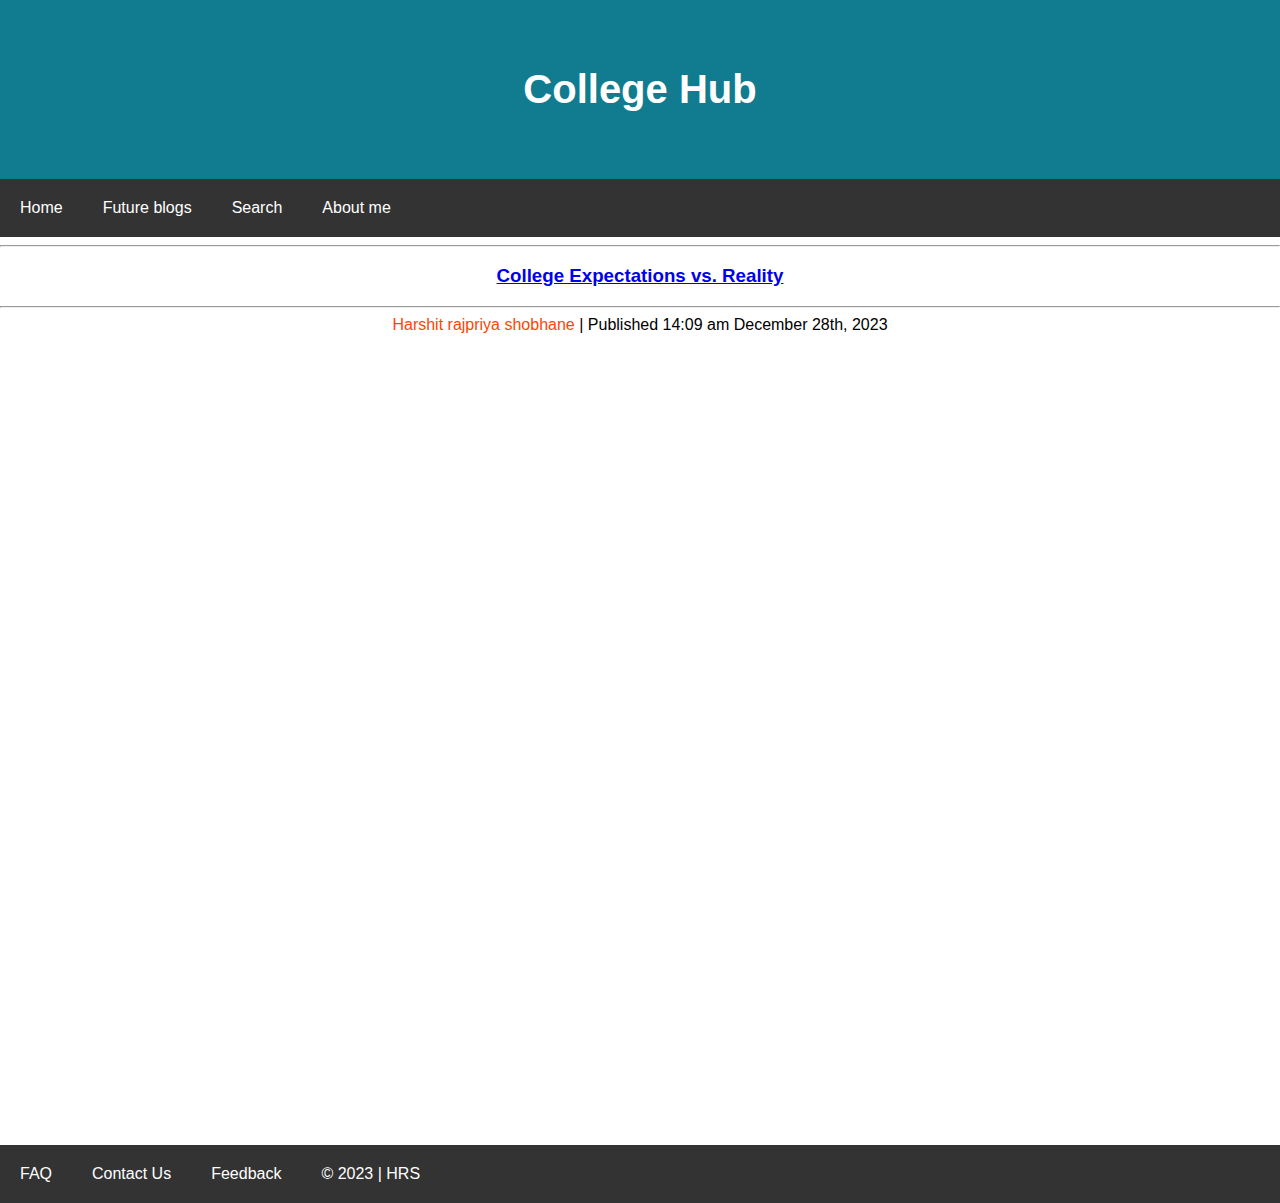
<file: index.html>
<!DOCTYPE html>
<html lang="en">
<head>
    <meta charset="UTF-8">
    <meta http-equiv="X-UA-Compatible" content="IE=edge">
    <meta name="viewport" content="width=device-width, initial-scale=1.0">
    <title>College Hub| Home</title>
    <link rel="stylesheet" href="style.css">
    <script type="text/javascript">
        window._wpemojiSettings = {"baseUrl":"https:\/\/s.w.org\/images\/core\/emoji\/14.0.0\/72x72\/","ext":".png","svgUrl":"https:\/\/s.w.org\/images\/core\/emoji\/14.0.0\/svg\/","svgExt":".svg","source":{"concatemoji":"https:\/\/goinswriter.com\/wp-includes\/js\/wp-emoji-release.min.js?ver=6.1.1"}};
    !function(e,a,t){var n,r,o,i=a.createElement("canvas"),p=i.getContext&&i.getContext("2d");function s(e,t){var a=String.fromCharCode,e=(p.clearRect(0,0,i.width,i.height),p.fillText(a.apply(this,e),0,0),i.toDataURL());return p.clearRect(0,0,i.width,i.height),p.fillText(a.apply(this,t),0,0),e===i.toDataURL()}function c(e){var t=a.createElement("script");t.src=e,t.defer=t.type="text/javascript",a.getElementsByTagName("head")[0].appendChild(t)}for(o=Array("flag","emoji"),t.supports={everything:!0,everythingExceptFlag:!0},r=0;r<o.length;r++)t.supports[o[r]]=function(e){if(p&&p.fillText)switch(p.textBaseline="top",p.font="600 32px Arial",e){case"flag":return s([127987,65039,8205,9895,65039],[127987,65039,8203,9895,65039])?!1:!s([55356,56826,55356,56819],[55356,56826,8203,55356,56819])&&!s([55356,57332,56128,56423,56128,56418,56128,56421,56128,56430,56128,56423,56128,56447],[55356,57332,8203,56128,56423,8203,56128,56418,8203,56128,56421,8203,56128,56430,8203,56128,56423,8203,56128,56447]);case"emoji":return!s([129777,127995,8205,129778,127999],[129777,127995,8203,129778,127999])}return!1}(o[r]),t.supports.everything=t.supports.everything&&t.supports[o[r]],"flag"!==o[r]&&(t.supports.everythingExceptFlag=t.supports.everythingExceptFlag&&t.supports[o[r]]);t.supports.everythingExceptFlag=t.supports.everythingExceptFlag&&!t.supports.flag,t.DOMReady=!1,t.readyCallback=function(){t.DOMReady=!0},t.supports.everything||(n=function(){t.readyCallback()},a.addEventListener?(a.addEventListener("DOMContentLoaded",n,!1),e.addEventListener("load",n,!1)):(e.attachEvent("onload",n),a.attachEvent("onreadystatechange",function(){"complete"===a.readyState&&t.readyCallback()})),(e=t.source||{}).concatemoji?c(e.concatemoji):e.wpemoji&&e.twemoji&&(c(e.twemoji),c(e.wpemoji)))}(window,document,window._wpemojiSettings);
</script>
<style type="text/css">
    
img.wp-smiley,
img.emoji {
	display: inline !important;
	border: none !important;
	box-shadow: none !important;
	height: 1em !important;
	width: 1em !important;
	margin: 0 0.07em !important;
	vertical-align: -0.1em !important;
	background: none !important;
	padding: 0 !important;
}
</style>
	<link rel='stylesheet' id='j1-css' href='#' type='text/css' media='all' />
<link rel='stylesheet' id='wp-block-library-css' href='#' type='text/css' media='all' />
<link rel='stylesheet' id='classic-theme-styles-css' href='#' type='text/css' media='all' />
<style id='2-css' type='text/css'>
body{--wp--preset--color--black: #000000;--wp--preset--color--cyan-bluish-gray: #abb8c3;--wp--preset--color--white: #ffffff;--wp--preset--color--pale-pink: #f78da7;--wp--preset--color--vivid-red: #cf2e2e;--wp--preset--color--luminous-vivid-orange: #ff6900;--wp--preset--color--luminous-vivid-amber: #fcb900;--wp--preset--color--light-green-cyan: #7bdcb5;--wp--preset--color--vivid-green-cyan: #00d084;--wp--preset--color--pale-cyan-blue: #8ed1fc;--wp--preset--color--vivid-cyan-blue: #0693e3;--wp--preset--color--vivid-purple: #9b51e0;--wp--preset--color--red-1: #AC1F28;--wp--preset--color--blue-1: #1087C8;--wp--preset--color--dark-red: #5E080D;--wp--preset--color--light-red: #FCF7F7;--wp--preset--color--gold: #E3C663;--wp--preset--color--gray: #606060;--wp--preset--color--dark-gold: #E3B163;--wp--preset--color--gray-lightest: #fdfdfd;--wp--preset--color--gray-lightest-2: #fcfcfc;--wp--preset--color--gray-lighter: #E6E6E6;--wp--preset--color--gray-light: #666666;--wp--preset--color--gray-decorator: #C4C4C4;--wp--preset--color--gray-very-light: #E9E9E9;--wp--preset--color--dark-gray: #2D2D2D;--wp--preset--color--light-gray: #888888;--wp--preset--color--almost-black: #141414;--wp--preset--color--almost-black-2: #1C2F38;--wp--preset--color--blue-gray: #1C2F38;--wp--preset--color--background: #F8F8F8;--wp--preset--color--lighter-red: #DE515A;--wp--preset--color--shadow: #526d7a;--wp--preset--color--maroon: #68171C;--wp--preset--color--gray-5: #CAD7DC;--wp--preset--color--brown: #7A5252;--wp--preset--color--gray-4: #A9BCC5;--wp--preset--color--blue-dark: #3B5998;--wp--preset--color--blue-darker: #072148;--wp--preset--color--blue-light: #55ACEE;--wp--preset--color--blue-cyan: #007BB6;--wp--preset--color--prime: #333333;--wp--preset--color--gray-text: #484848;--wp--preset--color--gray-6: #2c4264;--wp--preset--gradient--vivid-cyan-blue-to-vivid-purple: linear-gradient(135deg,rgba(6,147,227,1) 0%,rgb(155,81,224) 100%);--wp--preset--gradient--light-green-cyan-to-vivid-green-cyan: linear-gradient(135deg,rgb(122,220,180) 0%,rgb(0,208,130) 100%);--wp--preset--gradient--luminous-vivid-amber-to-luminous-vivid-orange: linear-gradient(135deg,rgba(252,185,0,1) 0%,rgba(255,105,0,1) 100%);--wp--preset--gradient--luminous-vivid-orange-to-vivid-red: linear-gradient(135deg,rgba(255,105,0,1) 0%,rgb(207,46,46) 100%);--wp--preset--gradient--very-light-gray-to-cyan-bluish-gray: linear-gradient(135deg,rgb(238,238,238) 0%,rgb(169,184,195) 100%);--wp--preset--gradient--cool-to-warm-spectrum: linear-gradient(135deg,rgb(74,234,220) 0%,rgb(151,120,209) 20%,rgb(207,42,186) 40%,rgb(238,44,130) 60%,rgb(251,105,98) 80%,rgb(254,248,76) 100%);--wp--preset--gradient--blush-light-purple: linear-gradient(135deg,rgb(255,206,236) 0%,rgb(152,150,240) 100%);--wp--preset--gradient--blush-bordeaux: linear-gradient(135deg,rgb(254,205,165) 0%,rgb(254,45,45) 50%,rgb(107,0,62) 100%);--wp--preset--gradient--luminous-dusk: linear-gradient(135deg,rgb(255,203,112) 0%,rgb(199,81,192) 50%,rgb(65,88,208) 100%);--wp--preset--gradient--pale-ocean: linear-gradient(135deg,rgb(255,245,203) 0%,rgb(182,227,212) 50%,rgb(51,167,181) 100%);--wp--preset--gradient--electric-grass: linear-gradient(135deg,rgb(202,248,128) 0%,rgb(113,206,126) 100%);--wp--preset--gradient--midnight: linear-gradient(135deg,rgb(2,3,129) 0%,rgb(40,116,252) 100%);--wp--preset--duotone--dark-grayscale: url('#wp-duotone-dark-grayscale');--wp--preset--duotone--grayscale: url('#wp-duotone-grayscale');--wp--preset--duotone--purple-yellow: url('#wp-duotone-purple-yellow');--wp--preset--duotone--blue-red: url('#wp-duotone-blue-red');--wp--preset--duotone--midnight: url('#wp-duotone-midnight');--wp--preset--duotone--magenta-yellow: url('#wp-duotone-magenta-yellow');--wp--preset--duotone--purple-green: url('#wp-duotone-purple-green');--wp--preset--duotone--blue-orange: url('#wp-duotone-blue-orange');--wp--preset--font-size--small: 13px;--wp--preset--font-size--medium: 20px;--wp--preset--font-size--large: 36px;--wp--preset--font-size--x-large: 42px;--wp--preset--spacing--20: 0.44rem;--wp--preset--spacing--30: 0.67rem;--wp--preset--spacing--40: 1rem;--wp--preset--spacing--50: 1.5rem;--wp--preset--spacing--60: 2.25rem;--wp--preset--spacing--70: 3.38rem;--wp--preset--spacing--80: 5.06rem;}:where(.is-layout-flex){gap: 0.5em;}body .is-layout-flow > .alignleft{float: left;margin-inline-start: 0;margin-inline-end: 2em;}body .is-layout-flow > .alignright{float: right;margin-inline-start: 2em;margin-inline-end: 0;}body .is-layout-flow > .aligncenter{margin-left: auto !important;margin-right: auto !important;}body .is-layout-constrained > .alignleft{float: left;margin-inline-start: 0;margin-inline-end: 2em;}body .is-layout-constrained > .alignright{float: right;margin-inline-start: 2em;margin-inline-end: 0;}body .is-layout-constrained > .aligncenter{margin-left: auto !important;margin-right: auto !important;}body .is-layout-constrained > :where(:not(.alignleft):not(.alignright):not(.alignfull)){max-width: var(--wp--style--global--content-size);margin-left: auto !important;margin-right: auto !important;}body .is-layout-constrained > .alignwide{max-width: var(--wp--style--global--wide-size);}body .is-layout-flex{display: flex;}body .is-layout-flex{flex-wrap: wrap;align-items: center;}body .is-layout-flex > *{margin: 0;}:where(.wp-block-columns.is-layout-flex){gap: 2em;}.has-black-color{color: var(--wp--preset--color--black) !important;}.has-cyan-bluish-gray-color{color: var(--wp--preset--color--cyan-bluish-gray) !important;}.has-white-color{color: var(--wp--preset--color--white) !important;}.has-pale-pink-color{color: var(--wp--preset--color--pale-pink) !important;}.has-vivid-red-color{color: var(--wp--preset--color--vivid-red) !important;}.has-luminous-vivid-orange-color{color: var(--wp--preset--color--luminous-vivid-orange) !important;}.has-luminous-vivid-amber-color{color: var(--wp--preset--color--luminous-vivid-amber) !important;}.has-light-green-cyan-color{color: var(--wp--preset--color--light-green-cyan) !important;}.has-vivid-green-cyan-color{color: var(--wp--preset--color--vivid-green-cyan) !important;}.has-pale-cyan-blue-color{color: var(--wp--preset--color--pale-cyan-blue) !important;}.has-vivid-cyan-blue-color{color: var(--wp--preset--color--vivid-cyan-blue) !important;}.has-vivid-purple-color{color: var(--wp--preset--color--vivid-purple) !important;}.has-black-background-color{background-color: var(--wp--preset--color--black) !important;}.has-cyan-bluish-gray-background-color{background-color: var(--wp--preset--color--cyan-bluish-gray) !important;}.has-white-background-color{background-color: var(--wp--preset--color--white) !important;}.has-pale-pink-background-color{background-color: var(--wp--preset--color--pale-pink) !important;}.has-vivid-red-background-color{background-color: var(--wp--preset--color--vivid-red) !important;}.has-luminous-vivid-orange-background-color{background-color: var(--wp--preset--color--luminous-vivid-orange) !important;}.has-luminous-vivid-amber-background-color{background-color: var(--wp--preset--color--luminous-vivid-amber) !important;}.has-light-green-cyan-background-color{background-color: var(--wp--preset--color--light-green-cyan) !important;}.has-vivid-green-cyan-background-color{background-color: var(--wp--preset--color--vivid-green-cyan) !important;}.has-pale-cyan-blue-background-color{background-color: var(--wp--preset--color--pale-cyan-blue) !important;}.has-vivid-cyan-blue-background-color{background-color: var(--wp--preset--color--vivid-cyan-blue) !important;}.has-vivid-purple-background-color{background-color: var(--wp--preset--color--vivid-purple) !important;}.has-black-border-color{border-color: var(--wp--preset--color--black) !important;}.has-cyan-bluish-gray-border-color{border-color: var(--wp--preset--color--cyan-bluish-gray) !important;}.has-white-border-color{border-color: var(--wp--preset--color--white) !important;}.has-pale-pink-border-color{border-color: var(--wp--preset--color--pale-pink) !important;}.has-vivid-red-border-color{border-color: var(--wp--preset--color--vivid-red) !important;}.has-luminous-vivid-orange-border-color{border-color: var(--wp--preset--color--luminous-vivid-orange) !important;}.has-luminous-vivid-amber-border-color{border-color: var(--wp--preset--color--luminous-vivid-amber) !important;}.has-light-green-cyan-border-color{border-color: var(--wp--preset--color--light-green-cyan) !important;}.has-vivid-green-cyan-border-color{border-color: var(--wp--preset--color--vivid-green-cyan) !important;}.has-pale-cyan-blue-border-color{border-color: var(--wp--preset--color--pale-cyan-blue) !important;}.has-vivid-cyan-blue-border-color{border-color: var(--wp--preset--color--vivid-cyan-blue) !important;}.has-vivid-purple-border-color{border-color: var(--wp--preset--color--vivid-purple) !important;}.has-vivid-cyan-blue-to-vivid-purple-gradient-background{background: var(--wp--preset--gradient--vivid-cyan-blue-to-vivid-purple) !important;}.has-light-green-cyan-to-vivid-green-cyan-gradient-background{background: var(--wp--preset--gradient--light-green-cyan-to-vivid-green-cyan) !important;}.has-luminous-vivid-amber-to-luminous-vivid-orange-gradient-background{background: var(--wp--preset--gradient--luminous-vivid-amber-to-luminous-vivid-orange) !important;}.has-luminous-vivid-orange-to-vivid-red-gradient-background{background: var(--wp--preset--gradient--luminous-vivid-orange-to-vivid-red) !important;}.has-very-light-gray-to-cyan-bluish-gray-gradient-background{background: var(--wp--preset--gradient--very-light-gray-to-cyan-bluish-gray) !important;}.has-cool-to-warm-spectrum-gradient-background{background: var(--wp--preset--gradient--cool-to-warm-spectrum) !important;}.has-blush-light-purple-gradient-background{background: var(--wp--preset--gradient--blush-light-purple) !important;}.has-blush-bordeaux-gradient-background{background: var(--wp--preset--gradient--blush-bordeaux) !important;}.has-luminous-dusk-gradient-background{background: var(--wp--preset--gradient--luminous-dusk) !important;}.has-pale-ocean-gradient-background{background: var(--wp--preset--gradient--pale-ocean) !important;}.has-electric-grass-gradient-background{background: var(--wp--preset--gradient--electric-grass) !important;}.has-midnight-gradient-background{background: var(--wp--preset--gradient--midnight) !important;}.has-small-font-size{font-size: var(--wp--preset--font-size--small) !important;}.has-medium-font-size{font-size: var(--wp--preset--font-size--medium) !important;}.has-large-font-size{font-size: var(--wp--preset--font-size--large) !important;}.has-x-large-font-size{font-size: var(--wp--preset--font-size--x-large) !important;}
.wp-block-navigation a:where(:not(.wp-element-button)){color: inherit;}
:where(.wp-block-columns.is-layout-flex){gap: 2em;}
.wp-block-pullquote{font-size: 1.5em;line-height: 1.6;}
</style>
<link rel='stylesheet' id='wpa-css-css' href='#' type='text/css' media='all' />
<link rel='stylesheet' id='1-css' href='https://goinswriter.com/wp-content/themes/jeff-goins/assets/dist/css/style.css?ver=1628084662' type='text/css' media='all' />
<script type='text/javascript' src='https://goinswriter.com/wp-includes/js/jquery/jquery.min.js?ver=3.6.1' id='jquery-core-js'></script>
<script type='text/javascript' src='https://goinswriter.com/wp-includes/js/jquery/jquery-migrate.min.js?ver=3.3.2' id='jquery-migrate-js'></script>
<link rel="https://api.w.org/" href="https://goinswriter.com/wp-json/" /><link rel="alternate" type="application/json" href="https://goinswriter.com/wp-json/wp/v2/posts/7200" /><link rel="EditURI" type="application/rsd+xml" title="RSD" href="https://goinswriter.com/xmlrpc.php?rsd" />
<link rel="alternate" type="application/json+oembed" href="https://goinswriter.com/wp-json/oembed/1.0/embed?url=https%3A%2F%2Fgoinswriter.com%2Fgreat-blog-post%2F" />
<link rel="alternate" type="text/xml+oembed" href="https://goinswriter.com/wp-json/oembed/1.0/embed?url=https%3A%2F%2Fgoinswriter.com%2Fgreat-blog-post%2F&#038;format=xml" />
<script type="text/javascript"><!--
function powerpress_pinw(pinw_url){window.open(pinw_url, 'PowerPressPlayer','toolbar=0,status=0,resizable=1,width=460,height=320');	return false;}
//-->
</script>
<link rel="pingback" href="#" />
<style type="text/css">.broken_link, a.broken_link {
	text-decoration: line-through;
}</style><link rel="icon" href="https://goinswriter.com/wp-content/uploads/2020/11/favicon.png" sizes="32x32" />
<link rel="icon" href="https://goinswriter.com/wp-content/uploads/2020/11/favicon.png" sizes="192x192" />
<link rel="apple-touch-icon" href="" />
<meta name="msapplication-TileImage" content="https://goinswriter.com/wp-content/uploads/2020/11/favicon.png" />
		<style type="text/css" id="wp-custom-css">
			/*
 * body main.content article > img {
    display: none;
}
*/		</style>
    
</head>

<body>
    <header>
        <h1>College Hub</h1>
    </header>
    <nav>
        <a href="index.html">Home</a>
        <a href="future.html">Future blogs</a>
        <a href="search.html">Search</a>
        <a href="aboutme.html">About me</a>
       
        
    </nav>
    <main>
        <section>
            <hr>
            <h3><a href="ss.html">College Expectations vs. Reality</a></h3>
            <hr>
            <div>
                <span class="meta__author" style="color: orangered;">Harshit rajpriya shobhane</span>
                <span class="pipe">|</span> Published 14:09 am December 28th, 2023				     
           	</div>

        </section>
    </main>
<footer>
    <a href="#">FAQ</a>
    <a href="#">Contact Us</a>
    <a href="feedback.html">Feedback</a>
    <a href="#">&copy; 2023 | HRS </a>

</footer>


    
</body>
</html>
</file>
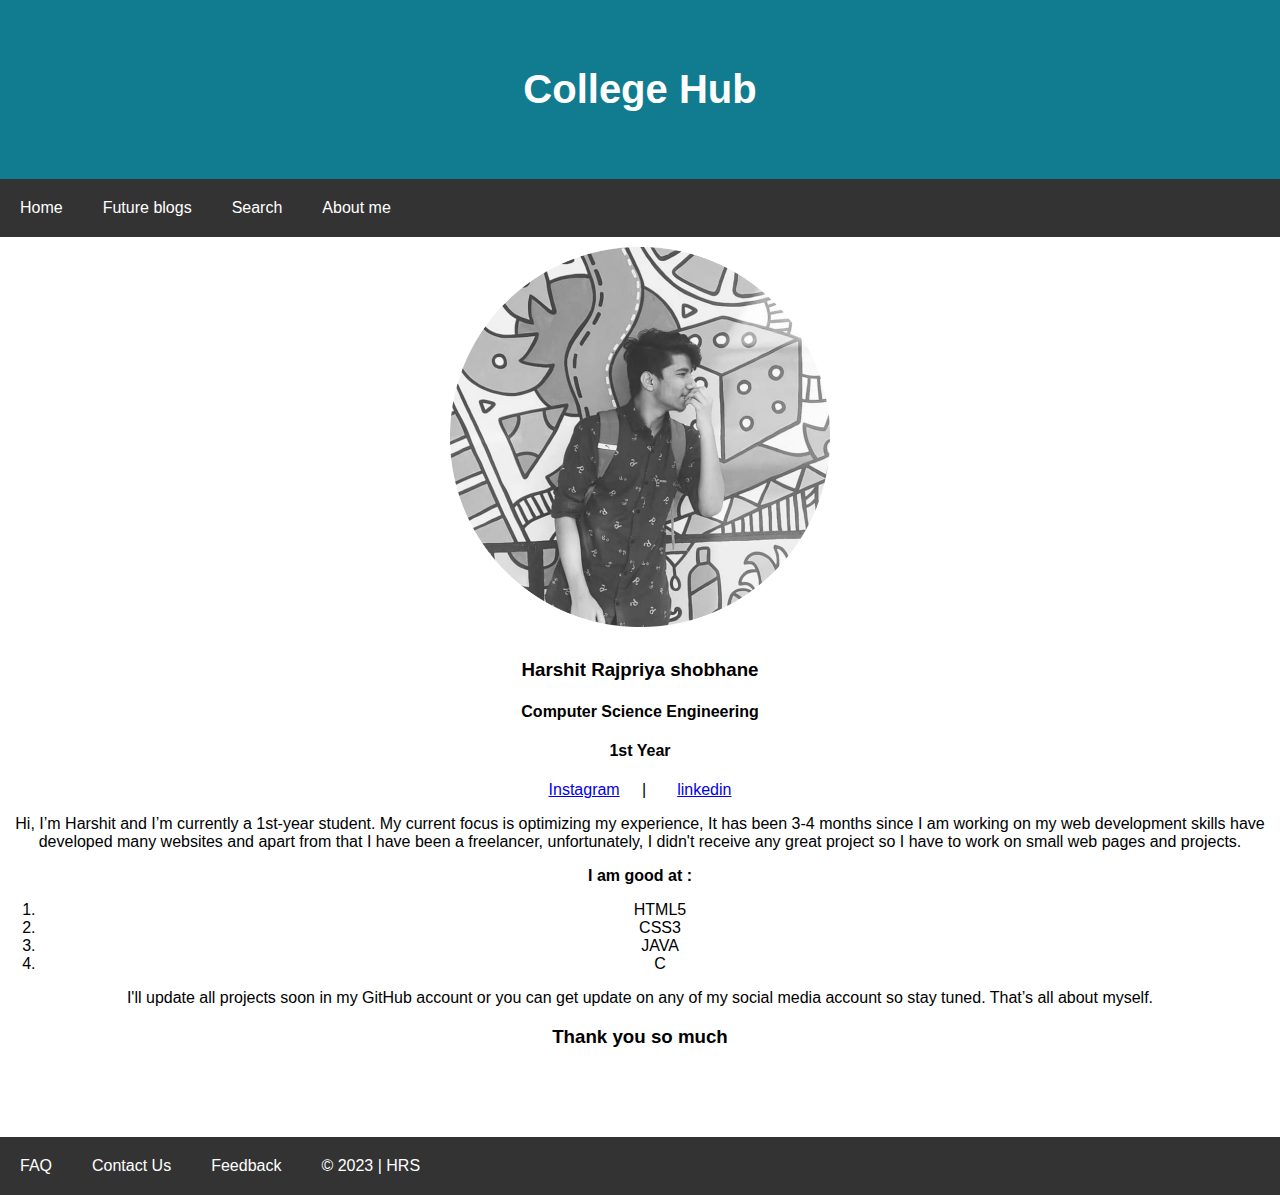
<file: aboutme.html>
<!DOCTYPE html>
<html lang="en">
<head>
    <meta charset="UTF-8">
    <meta http-equiv="X-UA-Compatible" content="IE=edge">
    <meta name="viewport" content="width=device-width, initial-scale=1.0">
    <title>College Hub| About me</title>
    <link rel="stylesheet" href="style.css">
    <script type="text/javascript">
        window._wpemojiSettings = {"baseUrl":"https:\/\/s.w.org\/images\/core\/emoji\/14.0.0\/72x72\/","ext":".png","svgUrl":"https:\/\/s.w.org\/images\/core\/emoji\/14.0.0\/svg\/","svgExt":".svg","source":{"concatemoji":"https:\/\/goinswriter.com\/wp-includes\/js\/wp-emoji-release.min.js?ver=6.1.1"}};
    !function(e,a,t){var n,r,o,i=a.createElement("canvas"),p=i.getContext&&i.getContext("2d");function s(e,t){var a=String.fromCharCode,e=(p.clearRect(0,0,i.width,i.height),p.fillText(a.apply(this,e),0,0),i.toDataURL());return p.clearRect(0,0,i.width,i.height),p.fillText(a.apply(this,t),0,0),e===i.toDataURL()}function c(e){var t=a.createElement("script");t.src=e,t.defer=t.type="text/javascript",a.getElementsByTagName("head")[0].appendChild(t)}for(o=Array("flag","emoji"),t.supports={everything:!0,everythingExceptFlag:!0},r=0;r<o.length;r++)t.supports[o[r]]=function(e){if(p&&p.fillText)switch(p.textBaseline="top",p.font="600 32px Arial",e){case"flag":return s([127987,65039,8205,9895,65039],[127987,65039,8203,9895,65039])?!1:!s([55356,56826,55356,56819],[55356,56826,8203,55356,56819])&&!s([55356,57332,56128,56423,56128,56418,56128,56421,56128,56430,56128,56423,56128,56447],[55356,57332,8203,56128,56423,8203,56128,56418,8203,56128,56421,8203,56128,56430,8203,56128,56423,8203,56128,56447]);case"emoji":return!s([129777,127995,8205,129778,127999],[129777,127995,8203,129778,127999])}return!1}(o[r]),t.supports.everything=t.supports.everything&&t.supports[o[r]],"flag"!==o[r]&&(t.supports.everythingExceptFlag=t.supports.everythingExceptFlag&&t.supports[o[r]]);t.supports.everythingExceptFlag=t.supports.everythingExceptFlag&&!t.supports.flag,t.DOMReady=!1,t.readyCallback=function(){t.DOMReady=!0},t.supports.everything||(n=function(){t.readyCallback()},a.addEventListener?(a.addEventListener("DOMContentLoaded",n,!1),e.addEventListener("load",n,!1)):(e.attachEvent("onload",n),a.attachEvent("onreadystatechange",function(){"complete"===a.readyState&&t.readyCallback()})),(e=t.source||{}).concatemoji?c(e.concatemoji):e.wpemoji&&e.twemoji&&(c(e.twemoji),c(e.wpemoji)))}(window,document,window._wpemojiSettings);
</script>
<style type="text/css">
    
img.wp-smiley,
img.emoji {
	display: inline !important;
	border: none !important;
	box-shadow: none !important;
	height: 1em !important;
	width: 1em !important;
	margin: 0 0.07em !important;
	vertical-align: -0.1em !important;
	background: none !important;
	padding: 0 !important;
}
</style>
	<link rel='stylesheet' id='j1-css' href='#' type='text/css' media='all' />
<link rel='stylesheet' id='wp-block-library-css' href='#' type='text/css' media='all' />
<link rel='stylesheet' id='classic-theme-styles-css' href='#' type='text/css' media='all' />
<style id='2-css' type='text/css'>
body{--wp--preset--color--black: #000000;--wp--preset--color--cyan-bluish-gray: #abb8c3;--wp--preset--color--white: #ffffff;--wp--preset--color--pale-pink: #f78da7;--wp--preset--color--vivid-red: #cf2e2e;--wp--preset--color--luminous-vivid-orange: #ff6900;--wp--preset--color--luminous-vivid-amber: #fcb900;--wp--preset--color--light-green-cyan: #7bdcb5;--wp--preset--color--vivid-green-cyan: #00d084;--wp--preset--color--pale-cyan-blue: #8ed1fc;--wp--preset--color--vivid-cyan-blue: #0693e3;--wp--preset--color--vivid-purple: #9b51e0;--wp--preset--color--red-1: #AC1F28;--wp--preset--color--blue-1: #1087C8;--wp--preset--color--dark-red: #5E080D;--wp--preset--color--light-red: #FCF7F7;--wp--preset--color--gold: #E3C663;--wp--preset--color--gray: #606060;--wp--preset--color--dark-gold: #E3B163;--wp--preset--color--gray-lightest: #fdfdfd;--wp--preset--color--gray-lightest-2: #fcfcfc;--wp--preset--color--gray-lighter: #E6E6E6;--wp--preset--color--gray-light: #666666;--wp--preset--color--gray-decorator: #C4C4C4;--wp--preset--color--gray-very-light: #E9E9E9;--wp--preset--color--dark-gray: #2D2D2D;--wp--preset--color--light-gray: #888888;--wp--preset--color--almost-black: #141414;--wp--preset--color--almost-black-2: #1C2F38;--wp--preset--color--blue-gray: #1C2F38;--wp--preset--color--background: #F8F8F8;--wp--preset--color--lighter-red: #DE515A;--wp--preset--color--shadow: #526d7a;--wp--preset--color--maroon: #68171C;--wp--preset--color--gray-5: #CAD7DC;--wp--preset--color--brown: #7A5252;--wp--preset--color--gray-4: #A9BCC5;--wp--preset--color--blue-dark: #3B5998;--wp--preset--color--blue-darker: #072148;--wp--preset--color--blue-light: #55ACEE;--wp--preset--color--blue-cyan: #007BB6;--wp--preset--color--prime: #333333;--wp--preset--color--gray-text: #484848;--wp--preset--color--gray-6: #2c4264;--wp--preset--gradient--vivid-cyan-blue-to-vivid-purple: linear-gradient(135deg,rgba(6,147,227,1) 0%,rgb(155,81,224) 100%);--wp--preset--gradient--light-green-cyan-to-vivid-green-cyan: linear-gradient(135deg,rgb(122,220,180) 0%,rgb(0,208,130) 100%);--wp--preset--gradient--luminous-vivid-amber-to-luminous-vivid-orange: linear-gradient(135deg,rgba(252,185,0,1) 0%,rgba(255,105,0,1) 100%);--wp--preset--gradient--luminous-vivid-orange-to-vivid-red: linear-gradient(135deg,rgba(255,105,0,1) 0%,rgb(207,46,46) 100%);--wp--preset--gradient--very-light-gray-to-cyan-bluish-gray: linear-gradient(135deg,rgb(238,238,238) 0%,rgb(169,184,195) 100%);--wp--preset--gradient--cool-to-warm-spectrum: linear-gradient(135deg,rgb(74,234,220) 0%,rgb(151,120,209) 20%,rgb(207,42,186) 40%,rgb(238,44,130) 60%,rgb(251,105,98) 80%,rgb(254,248,76) 100%);--wp--preset--gradient--blush-light-purple: linear-gradient(135deg,rgb(255,206,236) 0%,rgb(152,150,240) 100%);--wp--preset--gradient--blush-bordeaux: linear-gradient(135deg,rgb(254,205,165) 0%,rgb(254,45,45) 50%,rgb(107,0,62) 100%);--wp--preset--gradient--luminous-dusk: linear-gradient(135deg,rgb(255,203,112) 0%,rgb(199,81,192) 50%,rgb(65,88,208) 100%);--wp--preset--gradient--pale-ocean: linear-gradient(135deg,rgb(255,245,203) 0%,rgb(182,227,212) 50%,rgb(51,167,181) 100%);--wp--preset--gradient--electric-grass: linear-gradient(135deg,rgb(202,248,128) 0%,rgb(113,206,126) 100%);--wp--preset--gradient--midnight: linear-gradient(135deg,rgb(2,3,129) 0%,rgb(40,116,252) 100%);--wp--preset--duotone--dark-grayscale: url('#wp-duotone-dark-grayscale');--wp--preset--duotone--grayscale: url('#wp-duotone-grayscale');--wp--preset--duotone--purple-yellow: url('#wp-duotone-purple-yellow');--wp--preset--duotone--blue-red: url('#wp-duotone-blue-red');--wp--preset--duotone--midnight: url('#wp-duotone-midnight');--wp--preset--duotone--magenta-yellow: url('#wp-duotone-magenta-yellow');--wp--preset--duotone--purple-green: url('#wp-duotone-purple-green');--wp--preset--duotone--blue-orange: url('#wp-duotone-blue-orange');--wp--preset--font-size--small: 13px;--wp--preset--font-size--medium: 20px;--wp--preset--font-size--large: 36px;--wp--preset--font-size--x-large: 42px;--wp--preset--spacing--20: 0.44rem;--wp--preset--spacing--30: 0.67rem;--wp--preset--spacing--40: 1rem;--wp--preset--spacing--50: 1.5rem;--wp--preset--spacing--60: 2.25rem;--wp--preset--spacing--70: 3.38rem;--wp--preset--spacing--80: 5.06rem;}:where(.is-layout-flex){gap: 0.5em;}body .is-layout-flow > .alignleft{float: left;margin-inline-start: 0;margin-inline-end: 2em;}body .is-layout-flow > .alignright{float: right;margin-inline-start: 2em;margin-inline-end: 0;}body .is-layout-flow > .aligncenter{margin-left: auto !important;margin-right: auto !important;}body .is-layout-constrained > .alignleft{float: left;margin-inline-start: 0;margin-inline-end: 2em;}body .is-layout-constrained > .alignright{float: right;margin-inline-start: 2em;margin-inline-end: 0;}body .is-layout-constrained > .aligncenter{margin-left: auto !important;margin-right: auto !important;}body .is-layout-constrained > :where(:not(.alignleft):not(.alignright):not(.alignfull)){max-width: var(--wp--style--global--content-size);margin-left: auto !important;margin-right: auto !important;}body .is-layout-constrained > .alignwide{max-width: var(--wp--style--global--wide-size);}body .is-layout-flex{display: flex;}body .is-layout-flex{flex-wrap: wrap;align-items: center;}body .is-layout-flex > *{margin: 0;}:where(.wp-block-columns.is-layout-flex){gap: 2em;}.has-black-color{color: var(--wp--preset--color--black) !important;}.has-cyan-bluish-gray-color{color: var(--wp--preset--color--cyan-bluish-gray) !important;}.has-white-color{color: var(--wp--preset--color--white) !important;}.has-pale-pink-color{color: var(--wp--preset--color--pale-pink) !important;}.has-vivid-red-color{color: var(--wp--preset--color--vivid-red) !important;}.has-luminous-vivid-orange-color{color: var(--wp--preset--color--luminous-vivid-orange) !important;}.has-luminous-vivid-amber-color{color: var(--wp--preset--color--luminous-vivid-amber) !important;}.has-light-green-cyan-color{color: var(--wp--preset--color--light-green-cyan) !important;}.has-vivid-green-cyan-color{color: var(--wp--preset--color--vivid-green-cyan) !important;}.has-pale-cyan-blue-color{color: var(--wp--preset--color--pale-cyan-blue) !important;}.has-vivid-cyan-blue-color{color: var(--wp--preset--color--vivid-cyan-blue) !important;}.has-vivid-purple-color{color: var(--wp--preset--color--vivid-purple) !important;}.has-black-background-color{background-color: var(--wp--preset--color--black) !important;}.has-cyan-bluish-gray-background-color{background-color: var(--wp--preset--color--cyan-bluish-gray) !important;}.has-white-background-color{background-color: var(--wp--preset--color--white) !important;}.has-pale-pink-background-color{background-color: var(--wp--preset--color--pale-pink) !important;}.has-vivid-red-background-color{background-color: var(--wp--preset--color--vivid-red) !important;}.has-luminous-vivid-orange-background-color{background-color: var(--wp--preset--color--luminous-vivid-orange) !important;}.has-luminous-vivid-amber-background-color{background-color: var(--wp--preset--color--luminous-vivid-amber) !important;}.has-light-green-cyan-background-color{background-color: var(--wp--preset--color--light-green-cyan) !important;}.has-vivid-green-cyan-background-color{background-color: var(--wp--preset--color--vivid-green-cyan) !important;}.has-pale-cyan-blue-background-color{background-color: var(--wp--preset--color--pale-cyan-blue) !important;}.has-vivid-cyan-blue-background-color{background-color: var(--wp--preset--color--vivid-cyan-blue) !important;}.has-vivid-purple-background-color{background-color: var(--wp--preset--color--vivid-purple) !important;}.has-black-border-color{border-color: var(--wp--preset--color--black) !important;}.has-cyan-bluish-gray-border-color{border-color: var(--wp--preset--color--cyan-bluish-gray) !important;}.has-white-border-color{border-color: var(--wp--preset--color--white) !important;}.has-pale-pink-border-color{border-color: var(--wp--preset--color--pale-pink) !important;}.has-vivid-red-border-color{border-color: var(--wp--preset--color--vivid-red) !important;}.has-luminous-vivid-orange-border-color{border-color: var(--wp--preset--color--luminous-vivid-orange) !important;}.has-luminous-vivid-amber-border-color{border-color: var(--wp--preset--color--luminous-vivid-amber) !important;}.has-light-green-cyan-border-color{border-color: var(--wp--preset--color--light-green-cyan) !important;}.has-vivid-green-cyan-border-color{border-color: var(--wp--preset--color--vivid-green-cyan) !important;}.has-pale-cyan-blue-border-color{border-color: var(--wp--preset--color--pale-cyan-blue) !important;}.has-vivid-cyan-blue-border-color{border-color: var(--wp--preset--color--vivid-cyan-blue) !important;}.has-vivid-purple-border-color{border-color: var(--wp--preset--color--vivid-purple) !important;}.has-vivid-cyan-blue-to-vivid-purple-gradient-background{background: var(--wp--preset--gradient--vivid-cyan-blue-to-vivid-purple) !important;}.has-light-green-cyan-to-vivid-green-cyan-gradient-background{background: var(--wp--preset--gradient--light-green-cyan-to-vivid-green-cyan) !important;}.has-luminous-vivid-amber-to-luminous-vivid-orange-gradient-background{background: var(--wp--preset--gradient--luminous-vivid-amber-to-luminous-vivid-orange) !important;}.has-luminous-vivid-orange-to-vivid-red-gradient-background{background: var(--wp--preset--gradient--luminous-vivid-orange-to-vivid-red) !important;}.has-very-light-gray-to-cyan-bluish-gray-gradient-background{background: var(--wp--preset--gradient--very-light-gray-to-cyan-bluish-gray) !important;}.has-cool-to-warm-spectrum-gradient-background{background: var(--wp--preset--gradient--cool-to-warm-spectrum) !important;}.has-blush-light-purple-gradient-background{background: var(--wp--preset--gradient--blush-light-purple) !important;}.has-blush-bordeaux-gradient-background{background: var(--wp--preset--gradient--blush-bordeaux) !important;}.has-luminous-dusk-gradient-background{background: var(--wp--preset--gradient--luminous-dusk) !important;}.has-pale-ocean-gradient-background{background: var(--wp--preset--gradient--pale-ocean) !important;}.has-electric-grass-gradient-background{background: var(--wp--preset--gradient--electric-grass) !important;}.has-midnight-gradient-background{background: var(--wp--preset--gradient--midnight) !important;}.has-small-font-size{font-size: var(--wp--preset--font-size--small) !important;}.has-medium-font-size{font-size: var(--wp--preset--font-size--medium) !important;}.has-large-font-size{font-size: var(--wp--preset--font-size--large) !important;}.has-x-large-font-size{font-size: var(--wp--preset--font-size--x-large) !important;}
.wp-block-navigation a:where(:not(.wp-element-button)){color: inherit;}
:where(.wp-block-columns.is-layout-flex){gap: 2em;}
.wp-block-pullquote{font-size: 1.5em;line-height: 1.6;}
</style>
<link rel='stylesheet' id='wpa-css-css' href='#' type='text/css' media='all' />
<link rel='stylesheet' id='1-css' href='https://goinswriter.com/wp-content/themes/jeff-goins/assets/dist/css/style.css?ver=1628084662' type='text/css' media='all' />
<script type='text/javascript' src='https://goinswriter.com/wp-includes/js/jquery/jquery.min.js?ver=3.6.1' id='jquery-core-js'></script>
<script type='text/javascript' src='https://goinswriter.com/wp-includes/js/jquery/jquery-migrate.min.js?ver=3.3.2' id='jquery-migrate-js'></script>
<link rel="https://api.w.org/" href="https://goinswriter.com/wp-json/" /><link rel="alternate" type="application/json" href="https://goinswriter.com/wp-json/wp/v2/posts/7200" /><link rel="EditURI" type="application/rsd+xml" title="RSD" href="https://goinswriter.com/xmlrpc.php?rsd" />
<link rel="alternate" type="application/json+oembed" href="https://goinswriter.com/wp-json/oembed/1.0/embed?url=https%3A%2F%2Fgoinswriter.com%2Fgreat-blog-post%2F" />
<link rel="alternate" type="text/xml+oembed" href="https://goinswriter.com/wp-json/oembed/1.0/embed?url=https%3A%2F%2Fgoinswriter.com%2Fgreat-blog-post%2F&#038;format=xml" />
<script type="text/javascript"><!--
function powerpress_pinw(pinw_url){window.open(pinw_url, 'PowerPressPlayer','toolbar=0,status=0,resizable=1,width=460,height=320');	return false;}
//-->
</script>
<link rel="pingback" href="#" />
<style type="text/css">.broken_link, a.broken_link {
	text-decoration: line-through;
}</style><link rel="icon" href="https://goinswriter.com/wp-content/uploads/2020/11/favicon.png" sizes="32x32" />
<link rel="icon" href="https://goinswriter.com/wp-content/uploads/2020/11/favicon.png" sizes="192x192" />
<link rel="apple-touch-icon" href="" />
<meta name="msapplication-TileImage" content="https://goinswriter.com/wp-content/uploads/2020/11/favicon.png" />
		<style type="text/css" id="wp-custom-css">
			/*
 * body main.content article > img {
    display: none;
}
*/		</style>
    
</head>

<body>
    <header>
        <h1>College Hub</h1>
    </header>
    <nav>
        <a href="index.html">Home</a>
        <a href="future.html">Future blogs</a>
        <a href="search.html">Search</a>
        <a href="#">About me</a>
       
        
    </nav>
    <main>
        
        <section>
        <section>
            
            <img src="fotor_2023-2-3_0_32_9.png" width="400" alt="This is Harshit Rajpriya shobhane">
            
            <h3>Harshit Rajpriya shobhane</h3>
            <h4>Computer Science Engineering</h4>
            <h4>1st Year</h4>
            <a href="https://www.instagram.com/_.iharry.___/">Instagram</a>&nbsp;&nbsp;&nbsp;&nbsp;&nbsp;| &nbsp;&nbsp;&nbsp;&nbsp;&nbsp;
                <a href="https://www.linkedin.com/in/harshit-shobhane-117b91194">linkedin</a>
           
            <p>Hi, I’m Harshit and I’m currently a 1st-year student. My current focus is optimizing my experience, It has been 3-4 months since I am working on my web development skills have developed many websites and apart from that I have been a freelancer, unfortunately, I didn't receive any great project so I have to work on small web pages and projects.</p>
   
                <p><b>I am good at :</b> 
                <ol> 
                    <li>HTML5</li> 
                    <li>CSS3</li>
                    <li>JAVA</li>
                    <li> C </li>
                </ol>
            </p>
                
               <p>I'll update all projects soon in my GitHub account or you can get update on any of my social media account so stay tuned.
                That’s all about myself.  </p> 
                <h3>Thank you so much</h3>

        </section>
    </main>
<footer>
    <a href="#">FAQ</a>
    <a href="#">Contact Us</a>
    <a href="feedback.html">Feedback</a>
    <a href="#">&copy; 2023 | HRS </a>

</footer>


    
</body>
</html>
</file>
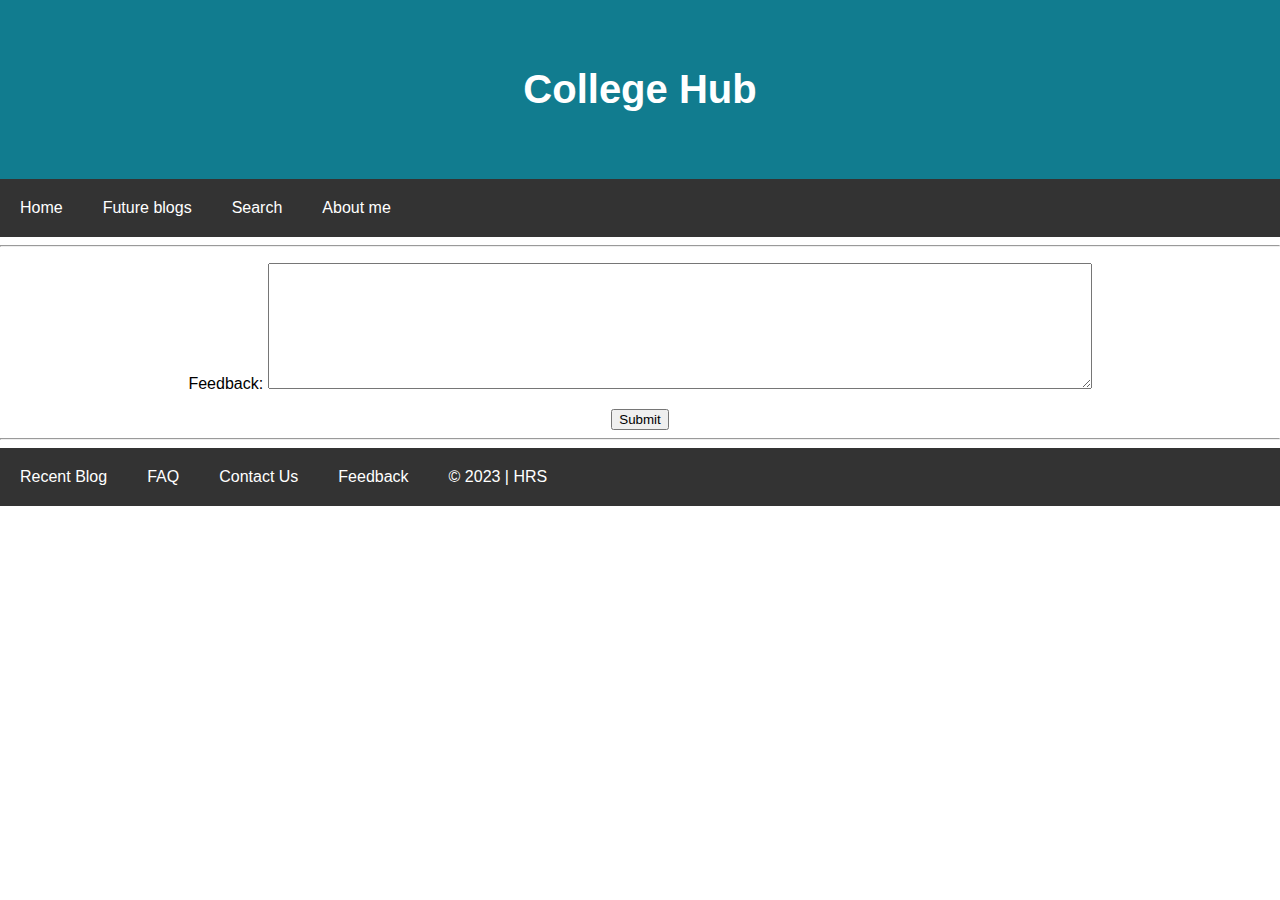
<file: feedback.html>
<!DOCTYPE html>
<html lang="en">
<head>
    <meta charset="UTF-8">
    <meta http-equiv="X-UA-Compatible" content="IE=edge">
    <meta name="viewport" content="width=device-width, initial-scale=1.0">
    <title>College Hub| feedback</title>
    <link rel="stylesheet" href="style.css">
    <script type="text/javascript">
        window._wpemojiSettings = {"baseUrl":"https:\/\/s.w.org\/images\/core\/emoji\/14.0.0\/72x72\/","ext":".png","svgUrl":"https:\/\/s.w.org\/images\/core\/emoji\/14.0.0\/svg\/","svgExt":".svg","source":{"concatemoji":"https:\/\/goinswriter.com\/wp-includes\/js\/wp-emoji-release.min.js?ver=6.1.1"}};
    !function(e,a,t){var n,r,o,i=a.createElement("canvas"),p=i.getContext&&i.getContext("2d");function s(e,t){var a=String.fromCharCode,e=(p.clearRect(0,0,i.width,i.height),p.fillText(a.apply(this,e),0,0),i.toDataURL());return p.clearRect(0,0,i.width,i.height),p.fillText(a.apply(this,t),0,0),e===i.toDataURL()}function c(e){var t=a.createElement("script");t.src=e,t.defer=t.type="text/javascript",a.getElementsByTagName("head")[0].appendChild(t)}for(o=Array("flag","emoji"),t.supports={everything:!0,everythingExceptFlag:!0},r=0;r<o.length;r++)t.supports[o[r]]=function(e){if(p&&p.fillText)switch(p.textBaseline="top",p.font="600 32px Arial",e){case"flag":return s([127987,65039,8205,9895,65039],[127987,65039,8203,9895,65039])?!1:!s([55356,56826,55356,56819],[55356,56826,8203,55356,56819])&&!s([55356,57332,56128,56423,56128,56418,56128,56421,56128,56430,56128,56423,56128,56447],[55356,57332,8203,56128,56423,8203,56128,56418,8203,56128,56421,8203,56128,56430,8203,56128,56423,8203,56128,56447]);case"emoji":return!s([129777,127995,8205,129778,127999],[129777,127995,8203,129778,127999])}return!1}(o[r]),t.supports.everything=t.supports.everything&&t.supports[o[r]],"flag"!==o[r]&&(t.supports.everythingExceptFlag=t.supports.everythingExceptFlag&&t.supports[o[r]]);t.supports.everythingExceptFlag=t.supports.everythingExceptFlag&&!t.supports.flag,t.DOMReady=!1,t.readyCallback=function(){t.DOMReady=!0},t.supports.everything||(n=function(){t.readyCallback()},a.addEventListener?(a.addEventListener("DOMContentLoaded",n,!1),e.addEventListener("load",n,!1)):(e.attachEvent("onload",n),a.attachEvent("onreadystatechange",function(){"complete"===a.readyState&&t.readyCallback()})),(e=t.source||{}).concatemoji?c(e.concatemoji):e.wpemoji&&e.twemoji&&(c(e.twemoji),c(e.wpemoji)))}(window,document,window._wpemojiSettings);
</script>
<style type="text/css">
    
img.wp-smiley,
img.emoji {
	display: inline !important;
	border: none !important;
	box-shadow: none !important;
	height: 1em !important;
	width: 1em !important;
	margin: 0 0.07em !important;
	vertical-align: -0.1em !important;
	background: none !important;
	padding: 0 !important;
}
</style>
	<link rel='stylesheet' id='j1-css' href='#' type='text/css' media='all' />
<link rel='stylesheet' id='wp-block-library-css' href='#' type='text/css' media='all' />
<link rel='stylesheet' id='classic-theme-styles-css' href='#' type='text/css' media='all' />
<style id='2-css' type='text/css'>
body{--wp--preset--color--black: #000000;--wp--preset--color--cyan-bluish-gray: #abb8c3;--wp--preset--color--white: #ffffff;--wp--preset--color--pale-pink: #f78da7;--wp--preset--color--vivid-red: #cf2e2e;--wp--preset--color--luminous-vivid-orange: #ff6900;--wp--preset--color--luminous-vivid-amber: #fcb900;--wp--preset--color--light-green-cyan: #7bdcb5;--wp--preset--color--vivid-green-cyan: #00d084;--wp--preset--color--pale-cyan-blue: #8ed1fc;--wp--preset--color--vivid-cyan-blue: #0693e3;--wp--preset--color--vivid-purple: #9b51e0;--wp--preset--color--red-1: #AC1F28;--wp--preset--color--blue-1: #1087C8;--wp--preset--color--dark-red: #5E080D;--wp--preset--color--light-red: #FCF7F7;--wp--preset--color--gold: #E3C663;--wp--preset--color--gray: #606060;--wp--preset--color--dark-gold: #E3B163;--wp--preset--color--gray-lightest: #fdfdfd;--wp--preset--color--gray-lightest-2: #fcfcfc;--wp--preset--color--gray-lighter: #E6E6E6;--wp--preset--color--gray-light: #666666;--wp--preset--color--gray-decorator: #C4C4C4;--wp--preset--color--gray-very-light: #E9E9E9;--wp--preset--color--dark-gray: #2D2D2D;--wp--preset--color--light-gray: #888888;--wp--preset--color--almost-black: #141414;--wp--preset--color--almost-black-2: #1C2F38;--wp--preset--color--blue-gray: #1C2F38;--wp--preset--color--background: #F8F8F8;--wp--preset--color--lighter-red: #DE515A;--wp--preset--color--shadow: #526d7a;--wp--preset--color--maroon: #68171C;--wp--preset--color--gray-5: #CAD7DC;--wp--preset--color--brown: #7A5252;--wp--preset--color--gray-4: #A9BCC5;--wp--preset--color--blue-dark: #3B5998;--wp--preset--color--blue-darker: #072148;--wp--preset--color--blue-light: #55ACEE;--wp--preset--color--blue-cyan: #007BB6;--wp--preset--color--prime: #333333;--wp--preset--color--gray-text: #484848;--wp--preset--color--gray-6: #2c4264;--wp--preset--gradient--vivid-cyan-blue-to-vivid-purple: linear-gradient(135deg,rgba(6,147,227,1) 0%,rgb(155,81,224) 100%);--wp--preset--gradient--light-green-cyan-to-vivid-green-cyan: linear-gradient(135deg,rgb(122,220,180) 0%,rgb(0,208,130) 100%);--wp--preset--gradient--luminous-vivid-amber-to-luminous-vivid-orange: linear-gradient(135deg,rgba(252,185,0,1) 0%,rgba(255,105,0,1) 100%);--wp--preset--gradient--luminous-vivid-orange-to-vivid-red: linear-gradient(135deg,rgba(255,105,0,1) 0%,rgb(207,46,46) 100%);--wp--preset--gradient--very-light-gray-to-cyan-bluish-gray: linear-gradient(135deg,rgb(238,238,238) 0%,rgb(169,184,195) 100%);--wp--preset--gradient--cool-to-warm-spectrum: linear-gradient(135deg,rgb(74,234,220) 0%,rgb(151,120,209) 20%,rgb(207,42,186) 40%,rgb(238,44,130) 60%,rgb(251,105,98) 80%,rgb(254,248,76) 100%);--wp--preset--gradient--blush-light-purple: linear-gradient(135deg,rgb(255,206,236) 0%,rgb(152,150,240) 100%);--wp--preset--gradient--blush-bordeaux: linear-gradient(135deg,rgb(254,205,165) 0%,rgb(254,45,45) 50%,rgb(107,0,62) 100%);--wp--preset--gradient--luminous-dusk: linear-gradient(135deg,rgb(255,203,112) 0%,rgb(199,81,192) 50%,rgb(65,88,208) 100%);--wp--preset--gradient--pale-ocean: linear-gradient(135deg,rgb(255,245,203) 0%,rgb(182,227,212) 50%,rgb(51,167,181) 100%);--wp--preset--gradient--electric-grass: linear-gradient(135deg,rgb(202,248,128) 0%,rgb(113,206,126) 100%);--wp--preset--gradient--midnight: linear-gradient(135deg,rgb(2,3,129) 0%,rgb(40,116,252) 100%);--wp--preset--duotone--dark-grayscale: url('#wp-duotone-dark-grayscale');--wp--preset--duotone--grayscale: url('#wp-duotone-grayscale');--wp--preset--duotone--purple-yellow: url('#wp-duotone-purple-yellow');--wp--preset--duotone--blue-red: url('#wp-duotone-blue-red');--wp--preset--duotone--midnight: url('#wp-duotone-midnight');--wp--preset--duotone--magenta-yellow: url('#wp-duotone-magenta-yellow');--wp--preset--duotone--purple-green: url('#wp-duotone-purple-green');--wp--preset--duotone--blue-orange: url('#wp-duotone-blue-orange');--wp--preset--font-size--small: 13px;--wp--preset--font-size--medium: 20px;--wp--preset--font-size--large: 36px;--wp--preset--font-size--x-large: 42px;--wp--preset--spacing--20: 0.44rem;--wp--preset--spacing--30: 0.67rem;--wp--preset--spacing--40: 1rem;--wp--preset--spacing--50: 1.5rem;--wp--preset--spacing--60: 2.25rem;--wp--preset--spacing--70: 3.38rem;--wp--preset--spacing--80: 5.06rem;}:where(.is-layout-flex){gap: 0.5em;}body .is-layout-flow > .alignleft{float: left;margin-inline-start: 0;margin-inline-end: 2em;}body .is-layout-flow > .alignright{float: right;margin-inline-start: 2em;margin-inline-end: 0;}body .is-layout-flow > .aligncenter{margin-left: auto !important;margin-right: auto !important;}body .is-layout-constrained > .alignleft{float: left;margin-inline-start: 0;margin-inline-end: 2em;}body .is-layout-constrained > .alignright{float: right;margin-inline-start: 2em;margin-inline-end: 0;}body .is-layout-constrained > .aligncenter{margin-left: auto !important;margin-right: auto !important;}body .is-layout-constrained > :where(:not(.alignleft):not(.alignright):not(.alignfull)){max-width: var(--wp--style--global--content-size);margin-left: auto !important;margin-right: auto !important;}body .is-layout-constrained > .alignwide{max-width: var(--wp--style--global--wide-size);}body .is-layout-flex{display: flex;}body .is-layout-flex{flex-wrap: wrap;align-items: center;}body .is-layout-flex > *{margin: 0;}:where(.wp-block-columns.is-layout-flex){gap: 2em;}.has-black-color{color: var(--wp--preset--color--black) !important;}.has-cyan-bluish-gray-color{color: var(--wp--preset--color--cyan-bluish-gray) !important;}.has-white-color{color: var(--wp--preset--color--white) !important;}.has-pale-pink-color{color: var(--wp--preset--color--pale-pink) !important;}.has-vivid-red-color{color: var(--wp--preset--color--vivid-red) !important;}.has-luminous-vivid-orange-color{color: var(--wp--preset--color--luminous-vivid-orange) !important;}.has-luminous-vivid-amber-color{color: var(--wp--preset--color--luminous-vivid-amber) !important;}.has-light-green-cyan-color{color: var(--wp--preset--color--light-green-cyan) !important;}.has-vivid-green-cyan-color{color: var(--wp--preset--color--vivid-green-cyan) !important;}.has-pale-cyan-blue-color{color: var(--wp--preset--color--pale-cyan-blue) !important;}.has-vivid-cyan-blue-color{color: var(--wp--preset--color--vivid-cyan-blue) !important;}.has-vivid-purple-color{color: var(--wp--preset--color--vivid-purple) !important;}.has-black-background-color{background-color: var(--wp--preset--color--black) !important;}.has-cyan-bluish-gray-background-color{background-color: var(--wp--preset--color--cyan-bluish-gray) !important;}.has-white-background-color{background-color: var(--wp--preset--color--white) !important;}.has-pale-pink-background-color{background-color: var(--wp--preset--color--pale-pink) !important;}.has-vivid-red-background-color{background-color: var(--wp--preset--color--vivid-red) !important;}.has-luminous-vivid-orange-background-color{background-color: var(--wp--preset--color--luminous-vivid-orange) !important;}.has-luminous-vivid-amber-background-color{background-color: var(--wp--preset--color--luminous-vivid-amber) !important;}.has-light-green-cyan-background-color{background-color: var(--wp--preset--color--light-green-cyan) !important;}.has-vivid-green-cyan-background-color{background-color: var(--wp--preset--color--vivid-green-cyan) !important;}.has-pale-cyan-blue-background-color{background-color: var(--wp--preset--color--pale-cyan-blue) !important;}.has-vivid-cyan-blue-background-color{background-color: var(--wp--preset--color--vivid-cyan-blue) !important;}.has-vivid-purple-background-color{background-color: var(--wp--preset--color--vivid-purple) !important;}.has-black-border-color{border-color: var(--wp--preset--color--black) !important;}.has-cyan-bluish-gray-border-color{border-color: var(--wp--preset--color--cyan-bluish-gray) !important;}.has-white-border-color{border-color: var(--wp--preset--color--white) !important;}.has-pale-pink-border-color{border-color: var(--wp--preset--color--pale-pink) !important;}.has-vivid-red-border-color{border-color: var(--wp--preset--color--vivid-red) !important;}.has-luminous-vivid-orange-border-color{border-color: var(--wp--preset--color--luminous-vivid-orange) !important;}.has-luminous-vivid-amber-border-color{border-color: var(--wp--preset--color--luminous-vivid-amber) !important;}.has-light-green-cyan-border-color{border-color: var(--wp--preset--color--light-green-cyan) !important;}.has-vivid-green-cyan-border-color{border-color: var(--wp--preset--color--vivid-green-cyan) !important;}.has-pale-cyan-blue-border-color{border-color: var(--wp--preset--color--pale-cyan-blue) !important;}.has-vivid-cyan-blue-border-color{border-color: var(--wp--preset--color--vivid-cyan-blue) !important;}.has-vivid-purple-border-color{border-color: var(--wp--preset--color--vivid-purple) !important;}.has-vivid-cyan-blue-to-vivid-purple-gradient-background{background: var(--wp--preset--gradient--vivid-cyan-blue-to-vivid-purple) !important;}.has-light-green-cyan-to-vivid-green-cyan-gradient-background{background: var(--wp--preset--gradient--light-green-cyan-to-vivid-green-cyan) !important;}.has-luminous-vivid-amber-to-luminous-vivid-orange-gradient-background{background: var(--wp--preset--gradient--luminous-vivid-amber-to-luminous-vivid-orange) !important;}.has-luminous-vivid-orange-to-vivid-red-gradient-background{background: var(--wp--preset--gradient--luminous-vivid-orange-to-vivid-red) !important;}.has-very-light-gray-to-cyan-bluish-gray-gradient-background{background: var(--wp--preset--gradient--very-light-gray-to-cyan-bluish-gray) !important;}.has-cool-to-warm-spectrum-gradient-background{background: var(--wp--preset--gradient--cool-to-warm-spectrum) !important;}.has-blush-light-purple-gradient-background{background: var(--wp--preset--gradient--blush-light-purple) !important;}.has-blush-bordeaux-gradient-background{background: var(--wp--preset--gradient--blush-bordeaux) !important;}.has-luminous-dusk-gradient-background{background: var(--wp--preset--gradient--luminous-dusk) !important;}.has-pale-ocean-gradient-background{background: var(--wp--preset--gradient--pale-ocean) !important;}.has-electric-grass-gradient-background{background: var(--wp--preset--gradient--electric-grass) !important;}.has-midnight-gradient-background{background: var(--wp--preset--gradient--midnight) !important;}.has-small-font-size{font-size: var(--wp--preset--font-size--small) !important;}.has-medium-font-size{font-size: var(--wp--preset--font-size--medium) !important;}.has-large-font-size{font-size: var(--wp--preset--font-size--large) !important;}.has-x-large-font-size{font-size: var(--wp--preset--font-size--x-large) !important;}
.wp-block-navigation a:where(:not(.wp-element-button)){color: inherit;}
:where(.wp-block-columns.is-layout-flex){gap: 2em;}
.wp-block-pullquote{font-size: 1.5em;line-height: 1.6;}
</style>
<link rel='stylesheet' id='wpa-css-css' href='#' type='text/css' media='all' />
<link rel='stylesheet' id='1-css' href='https://goinswriter.com/wp-content/themes/jeff-goins/assets/dist/css/style.css?ver=1628084662' type='text/css' media='all' />
<script type='text/javascript' src='https://goinswriter.com/wp-includes/js/jquery/jquery.min.js?ver=3.6.1' id='jquery-core-js'></script>
<script type='text/javascript' src='https://goinswriter.com/wp-includes/js/jquery/jquery-migrate.min.js?ver=3.3.2' id='jquery-migrate-js'></script>
<link rel="https://api.w.org/" href="https://goinswriter.com/wp-json/" /><link rel="alternate" type="application/json" href="https://goinswriter.com/wp-json/wp/v2/posts/7200" /><link rel="EditURI" type="application/rsd+xml" title="RSD" href="https://goinswriter.com/xmlrpc.php?rsd" />
<link rel="alternate" type="application/json+oembed" href="https://goinswriter.com/wp-json/oembed/1.0/embed?url=https%3A%2F%2Fgoinswriter.com%2Fgreat-blog-post%2F" />
<link rel="alternate" type="text/xml+oembed" href="https://goinswriter.com/wp-json/oembed/1.0/embed?url=https%3A%2F%2Fgoinswriter.com%2Fgreat-blog-post%2F&#038;format=xml" />
<script type="text/javascript"><!--
function powerpress_pinw(pinw_url){window.open(pinw_url, 'PowerPressPlayer','toolbar=0,status=0,resizable=1,width=460,height=320');	return false;}
//-->
</script>
<link rel="pingback" href="#" />
<style type="text/css">.broken_link, a.broken_link {
	text-decoration: line-through;
}</style><link rel="icon" href="https://goinswriter.com/wp-content/uploads/2020/11/favicon.png" sizes="32x32" />
<link rel="icon" href="https://goinswriter.com/wp-content/uploads/2020/11/favicon.png" sizes="192x192" />
<link rel="apple-touch-icon" href="" />
<meta name="msapplication-TileImage" content="https://goinswriter.com/wp-content/uploads/2020/11/favicon.png" />
		<style type="text/css" id="wp-custom-css">
			/*
 * body main.content article > img {
    display: none;
}
*/		</style>
    
</head>

<body>
    <header>
        <h1>College Hub</h1>
    </header>
    <nav>
        <a href="index.html">Home</a>
        <a href="future.html">Future blogs</a>
        <a href="search.html">Search</a>
        <a href="aboutme.html">About me</a>
       
        
    </nav>
    <main>
                <hr>
                <p>Feedback: <textarea name="address" id="address" cols="100" rows="8" required></textarea> </p> 
                <input type="submit" value="Submit">
                <hr>
    
            </section>
        </main>
    <footer>
        <a href="ss.html">Recent Blog</a>
        <a href="#">FAQ</a>
        <a href="#">Contact Us</a>
        <a href="#">Feedback</a>
        <a href="#">&copy; 2023 | HRS </a>
        
    
    </footer>
    
    
        
    </body>
    </html>
</file>
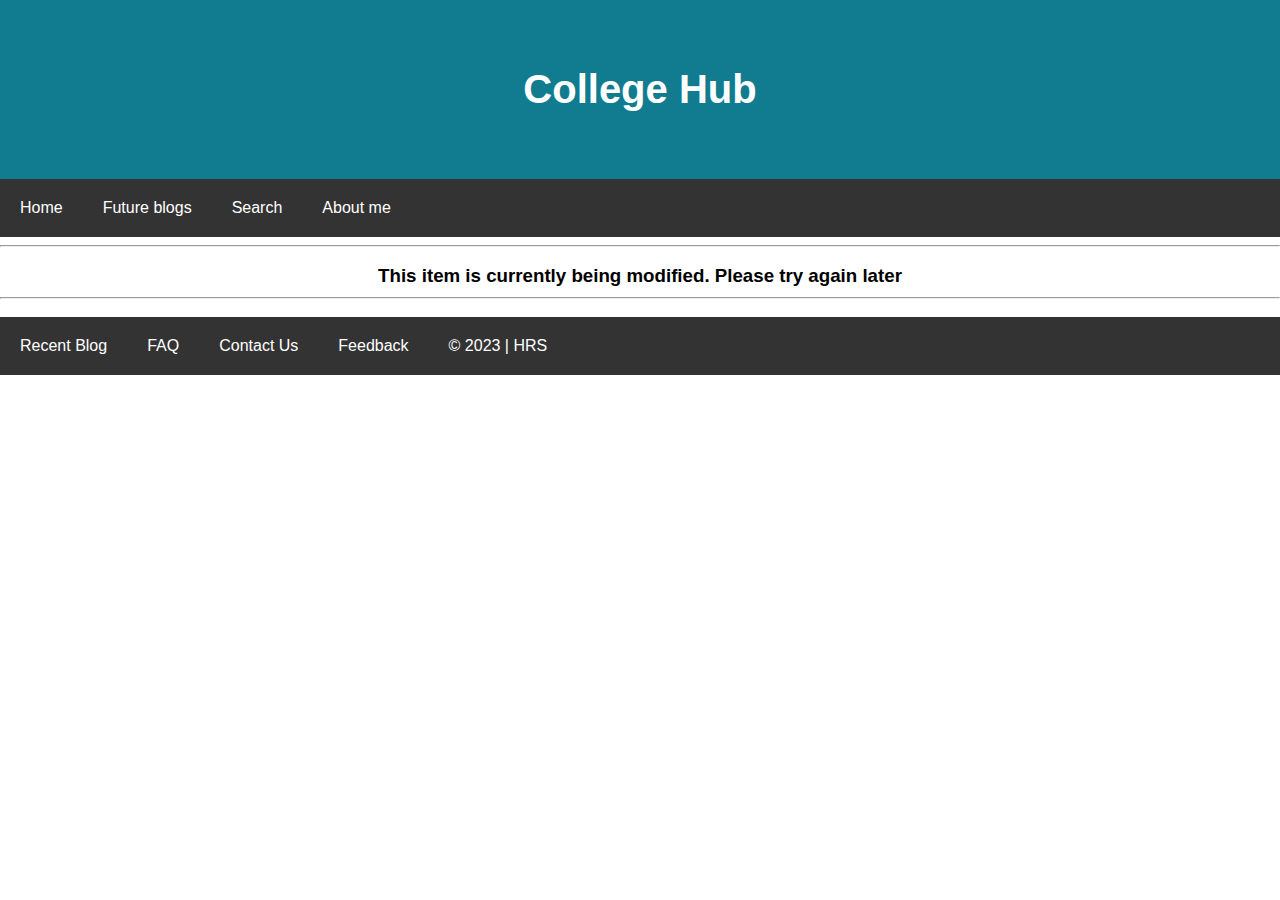
<file: future.html>
<!DOCTYPE html>
<html lang="en">
<head>
    <meta charset="UTF-8">
    <meta http-equiv="X-UA-Compatible" content="IE=edge">
    <meta name="viewport" content="width=device-width, initial-scale=1.0">
    <title>College Hub| Home</title>
    <link rel="stylesheet" href="style.css">
    <script type="text/javascript">
        window._wpemojiSettings = {"baseUrl":"https:\/\/s.w.org\/images\/core\/emoji\/14.0.0\/72x72\/","ext":".png","svgUrl":"https:\/\/s.w.org\/images\/core\/emoji\/14.0.0\/svg\/","svgExt":".svg","source":{"concatemoji":"https:\/\/goinswriter.com\/wp-includes\/js\/wp-emoji-release.min.js?ver=6.1.1"}};
    !function(e,a,t){var n,r,o,i=a.createElement("canvas"),p=i.getContext&&i.getContext("2d");function s(e,t){var a=String.fromCharCode,e=(p.clearRect(0,0,i.width,i.height),p.fillText(a.apply(this,e),0,0),i.toDataURL());return p.clearRect(0,0,i.width,i.height),p.fillText(a.apply(this,t),0,0),e===i.toDataURL()}function c(e){var t=a.createElement("script");t.src=e,t.defer=t.type="text/javascript",a.getElementsByTagName("head")[0].appendChild(t)}for(o=Array("flag","emoji"),t.supports={everything:!0,everythingExceptFlag:!0},r=0;r<o.length;r++)t.supports[o[r]]=function(e){if(p&&p.fillText)switch(p.textBaseline="top",p.font="600 32px Arial",e){case"flag":return s([127987,65039,8205,9895,65039],[127987,65039,8203,9895,65039])?!1:!s([55356,56826,55356,56819],[55356,56826,8203,55356,56819])&&!s([55356,57332,56128,56423,56128,56418,56128,56421,56128,56430,56128,56423,56128,56447],[55356,57332,8203,56128,56423,8203,56128,56418,8203,56128,56421,8203,56128,56430,8203,56128,56423,8203,56128,56447]);case"emoji":return!s([129777,127995,8205,129778,127999],[129777,127995,8203,129778,127999])}return!1}(o[r]),t.supports.everything=t.supports.everything&&t.supports[o[r]],"flag"!==o[r]&&(t.supports.everythingExceptFlag=t.supports.everythingExceptFlag&&t.supports[o[r]]);t.supports.everythingExceptFlag=t.supports.everythingExceptFlag&&!t.supports.flag,t.DOMReady=!1,t.readyCallback=function(){t.DOMReady=!0},t.supports.everything||(n=function(){t.readyCallback()},a.addEventListener?(a.addEventListener("DOMContentLoaded",n,!1),e.addEventListener("load",n,!1)):(e.attachEvent("onload",n),a.attachEvent("onreadystatechange",function(){"complete"===a.readyState&&t.readyCallback()})),(e=t.source||{}).concatemoji?c(e.concatemoji):e.wpemoji&&e.twemoji&&(c(e.twemoji),c(e.wpemoji)))}(window,document,window._wpemojiSettings);
</script>
<style type="text/css">
    
img.wp-smiley,
img.emoji {
	display: inline !important;
	border: none !important;
	box-shadow: none !important;
	height: 1em !important;
	width: 1em !important;
	margin: 0 0.07em !important;
	vertical-align: -0.1em !important;
	background: none !important;
	padding: 0 !important;
}
</style>
	<link rel='stylesheet' id='j1-css' href='#' type='text/css' media='all' />
<link rel='stylesheet' id='wp-block-library-css' href='#' type='text/css' media='all' />
<link rel='stylesheet' id='classic-theme-styles-css' href='#' type='text/css' media='all' />
<style id='2-css' type='text/css'>
body{--wp--preset--color--black: #000000;--wp--preset--color--cyan-bluish-gray: #abb8c3;--wp--preset--color--white: #ffffff;--wp--preset--color--pale-pink: #f78da7;--wp--preset--color--vivid-red: #cf2e2e;--wp--preset--color--luminous-vivid-orange: #ff6900;--wp--preset--color--luminous-vivid-amber: #fcb900;--wp--preset--color--light-green-cyan: #7bdcb5;--wp--preset--color--vivid-green-cyan: #00d084;--wp--preset--color--pale-cyan-blue: #8ed1fc;--wp--preset--color--vivid-cyan-blue: #0693e3;--wp--preset--color--vivid-purple: #9b51e0;--wp--preset--color--red-1: #AC1F28;--wp--preset--color--blue-1: #1087C8;--wp--preset--color--dark-red: #5E080D;--wp--preset--color--light-red: #FCF7F7;--wp--preset--color--gold: #E3C663;--wp--preset--color--gray: #606060;--wp--preset--color--dark-gold: #E3B163;--wp--preset--color--gray-lightest: #fdfdfd;--wp--preset--color--gray-lightest-2: #fcfcfc;--wp--preset--color--gray-lighter: #E6E6E6;--wp--preset--color--gray-light: #666666;--wp--preset--color--gray-decorator: #C4C4C4;--wp--preset--color--gray-very-light: #E9E9E9;--wp--preset--color--dark-gray: #2D2D2D;--wp--preset--color--light-gray: #888888;--wp--preset--color--almost-black: #141414;--wp--preset--color--almost-black-2: #1C2F38;--wp--preset--color--blue-gray: #1C2F38;--wp--preset--color--background: #F8F8F8;--wp--preset--color--lighter-red: #DE515A;--wp--preset--color--shadow: #526d7a;--wp--preset--color--maroon: #68171C;--wp--preset--color--gray-5: #CAD7DC;--wp--preset--color--brown: #7A5252;--wp--preset--color--gray-4: #A9BCC5;--wp--preset--color--blue-dark: #3B5998;--wp--preset--color--blue-darker: #072148;--wp--preset--color--blue-light: #55ACEE;--wp--preset--color--blue-cyan: #007BB6;--wp--preset--color--prime: #333333;--wp--preset--color--gray-text: #484848;--wp--preset--color--gray-6: #2c4264;--wp--preset--gradient--vivid-cyan-blue-to-vivid-purple: linear-gradient(135deg,rgba(6,147,227,1) 0%,rgb(155,81,224) 100%);--wp--preset--gradient--light-green-cyan-to-vivid-green-cyan: linear-gradient(135deg,rgb(122,220,180) 0%,rgb(0,208,130) 100%);--wp--preset--gradient--luminous-vivid-amber-to-luminous-vivid-orange: linear-gradient(135deg,rgba(252,185,0,1) 0%,rgba(255,105,0,1) 100%);--wp--preset--gradient--luminous-vivid-orange-to-vivid-red: linear-gradient(135deg,rgba(255,105,0,1) 0%,rgb(207,46,46) 100%);--wp--preset--gradient--very-light-gray-to-cyan-bluish-gray: linear-gradient(135deg,rgb(238,238,238) 0%,rgb(169,184,195) 100%);--wp--preset--gradient--cool-to-warm-spectrum: linear-gradient(135deg,rgb(74,234,220) 0%,rgb(151,120,209) 20%,rgb(207,42,186) 40%,rgb(238,44,130) 60%,rgb(251,105,98) 80%,rgb(254,248,76) 100%);--wp--preset--gradient--blush-light-purple: linear-gradient(135deg,rgb(255,206,236) 0%,rgb(152,150,240) 100%);--wp--preset--gradient--blush-bordeaux: linear-gradient(135deg,rgb(254,205,165) 0%,rgb(254,45,45) 50%,rgb(107,0,62) 100%);--wp--preset--gradient--luminous-dusk: linear-gradient(135deg,rgb(255,203,112) 0%,rgb(199,81,192) 50%,rgb(65,88,208) 100%);--wp--preset--gradient--pale-ocean: linear-gradient(135deg,rgb(255,245,203) 0%,rgb(182,227,212) 50%,rgb(51,167,181) 100%);--wp--preset--gradient--electric-grass: linear-gradient(135deg,rgb(202,248,128) 0%,rgb(113,206,126) 100%);--wp--preset--gradient--midnight: linear-gradient(135deg,rgb(2,3,129) 0%,rgb(40,116,252) 100%);--wp--preset--duotone--dark-grayscale: url('#wp-duotone-dark-grayscale');--wp--preset--duotone--grayscale: url('#wp-duotone-grayscale');--wp--preset--duotone--purple-yellow: url('#wp-duotone-purple-yellow');--wp--preset--duotone--blue-red: url('#wp-duotone-blue-red');--wp--preset--duotone--midnight: url('#wp-duotone-midnight');--wp--preset--duotone--magenta-yellow: url('#wp-duotone-magenta-yellow');--wp--preset--duotone--purple-green: url('#wp-duotone-purple-green');--wp--preset--duotone--blue-orange: url('#wp-duotone-blue-orange');--wp--preset--font-size--small: 13px;--wp--preset--font-size--medium: 20px;--wp--preset--font-size--large: 36px;--wp--preset--font-size--x-large: 42px;--wp--preset--spacing--20: 0.44rem;--wp--preset--spacing--30: 0.67rem;--wp--preset--spacing--40: 1rem;--wp--preset--spacing--50: 1.5rem;--wp--preset--spacing--60: 2.25rem;--wp--preset--spacing--70: 3.38rem;--wp--preset--spacing--80: 5.06rem;}:where(.is-layout-flex){gap: 0.5em;}body .is-layout-flow > .alignleft{float: left;margin-inline-start: 0;margin-inline-end: 2em;}body .is-layout-flow > .alignright{float: right;margin-inline-start: 2em;margin-inline-end: 0;}body .is-layout-flow > .aligncenter{margin-left: auto !important;margin-right: auto !important;}body .is-layout-constrained > .alignleft{float: left;margin-inline-start: 0;margin-inline-end: 2em;}body .is-layout-constrained > .alignright{float: right;margin-inline-start: 2em;margin-inline-end: 0;}body .is-layout-constrained > .aligncenter{margin-left: auto !important;margin-right: auto !important;}body .is-layout-constrained > :where(:not(.alignleft):not(.alignright):not(.alignfull)){max-width: var(--wp--style--global--content-size);margin-left: auto !important;margin-right: auto !important;}body .is-layout-constrained > .alignwide{max-width: var(--wp--style--global--wide-size);}body .is-layout-flex{display: flex;}body .is-layout-flex{flex-wrap: wrap;align-items: center;}body .is-layout-flex > *{margin: 0;}:where(.wp-block-columns.is-layout-flex){gap: 2em;}.has-black-color{color: var(--wp--preset--color--black) !important;}.has-cyan-bluish-gray-color{color: var(--wp--preset--color--cyan-bluish-gray) !important;}.has-white-color{color: var(--wp--preset--color--white) !important;}.has-pale-pink-color{color: var(--wp--preset--color--pale-pink) !important;}.has-vivid-red-color{color: var(--wp--preset--color--vivid-red) !important;}.has-luminous-vivid-orange-color{color: var(--wp--preset--color--luminous-vivid-orange) !important;}.has-luminous-vivid-amber-color{color: var(--wp--preset--color--luminous-vivid-amber) !important;}.has-light-green-cyan-color{color: var(--wp--preset--color--light-green-cyan) !important;}.has-vivid-green-cyan-color{color: var(--wp--preset--color--vivid-green-cyan) !important;}.has-pale-cyan-blue-color{color: var(--wp--preset--color--pale-cyan-blue) !important;}.has-vivid-cyan-blue-color{color: var(--wp--preset--color--vivid-cyan-blue) !important;}.has-vivid-purple-color{color: var(--wp--preset--color--vivid-purple) !important;}.has-black-background-color{background-color: var(--wp--preset--color--black) !important;}.has-cyan-bluish-gray-background-color{background-color: var(--wp--preset--color--cyan-bluish-gray) !important;}.has-white-background-color{background-color: var(--wp--preset--color--white) !important;}.has-pale-pink-background-color{background-color: var(--wp--preset--color--pale-pink) !important;}.has-vivid-red-background-color{background-color: var(--wp--preset--color--vivid-red) !important;}.has-luminous-vivid-orange-background-color{background-color: var(--wp--preset--color--luminous-vivid-orange) !important;}.has-luminous-vivid-amber-background-color{background-color: var(--wp--preset--color--luminous-vivid-amber) !important;}.has-light-green-cyan-background-color{background-color: var(--wp--preset--color--light-green-cyan) !important;}.has-vivid-green-cyan-background-color{background-color: var(--wp--preset--color--vivid-green-cyan) !important;}.has-pale-cyan-blue-background-color{background-color: var(--wp--preset--color--pale-cyan-blue) !important;}.has-vivid-cyan-blue-background-color{background-color: var(--wp--preset--color--vivid-cyan-blue) !important;}.has-vivid-purple-background-color{background-color: var(--wp--preset--color--vivid-purple) !important;}.has-black-border-color{border-color: var(--wp--preset--color--black) !important;}.has-cyan-bluish-gray-border-color{border-color: var(--wp--preset--color--cyan-bluish-gray) !important;}.has-white-border-color{border-color: var(--wp--preset--color--white) !important;}.has-pale-pink-border-color{border-color: var(--wp--preset--color--pale-pink) !important;}.has-vivid-red-border-color{border-color: var(--wp--preset--color--vivid-red) !important;}.has-luminous-vivid-orange-border-color{border-color: var(--wp--preset--color--luminous-vivid-orange) !important;}.has-luminous-vivid-amber-border-color{border-color: var(--wp--preset--color--luminous-vivid-amber) !important;}.has-light-green-cyan-border-color{border-color: var(--wp--preset--color--light-green-cyan) !important;}.has-vivid-green-cyan-border-color{border-color: var(--wp--preset--color--vivid-green-cyan) !important;}.has-pale-cyan-blue-border-color{border-color: var(--wp--preset--color--pale-cyan-blue) !important;}.has-vivid-cyan-blue-border-color{border-color: var(--wp--preset--color--vivid-cyan-blue) !important;}.has-vivid-purple-border-color{border-color: var(--wp--preset--color--vivid-purple) !important;}.has-vivid-cyan-blue-to-vivid-purple-gradient-background{background: var(--wp--preset--gradient--vivid-cyan-blue-to-vivid-purple) !important;}.has-light-green-cyan-to-vivid-green-cyan-gradient-background{background: var(--wp--preset--gradient--light-green-cyan-to-vivid-green-cyan) !important;}.has-luminous-vivid-amber-to-luminous-vivid-orange-gradient-background{background: var(--wp--preset--gradient--luminous-vivid-amber-to-luminous-vivid-orange) !important;}.has-luminous-vivid-orange-to-vivid-red-gradient-background{background: var(--wp--preset--gradient--luminous-vivid-orange-to-vivid-red) !important;}.has-very-light-gray-to-cyan-bluish-gray-gradient-background{background: var(--wp--preset--gradient--very-light-gray-to-cyan-bluish-gray) !important;}.has-cool-to-warm-spectrum-gradient-background{background: var(--wp--preset--gradient--cool-to-warm-spectrum) !important;}.has-blush-light-purple-gradient-background{background: var(--wp--preset--gradient--blush-light-purple) !important;}.has-blush-bordeaux-gradient-background{background: var(--wp--preset--gradient--blush-bordeaux) !important;}.has-luminous-dusk-gradient-background{background: var(--wp--preset--gradient--luminous-dusk) !important;}.has-pale-ocean-gradient-background{background: var(--wp--preset--gradient--pale-ocean) !important;}.has-electric-grass-gradient-background{background: var(--wp--preset--gradient--electric-grass) !important;}.has-midnight-gradient-background{background: var(--wp--preset--gradient--midnight) !important;}.has-small-font-size{font-size: var(--wp--preset--font-size--small) !important;}.has-medium-font-size{font-size: var(--wp--preset--font-size--medium) !important;}.has-large-font-size{font-size: var(--wp--preset--font-size--large) !important;}.has-x-large-font-size{font-size: var(--wp--preset--font-size--x-large) !important;}
.wp-block-navigation a:where(:not(.wp-element-button)){color: inherit;}
:where(.wp-block-columns.is-layout-flex){gap: 2em;}
.wp-block-pullquote{font-size: 1.5em;line-height: 1.6;}
</style>
<link rel='stylesheet' id='wpa-css-css' href='#' type='text/css' media='all' />
<link rel='stylesheet' id='1-css' href='https://goinswriter.com/wp-content/themes/jeff-goins/assets/dist/css/style.css?ver=1628084662' type='text/css' media='all' />
<script type='text/javascript' src='https://goinswriter.com/wp-includes/js/jquery/jquery.min.js?ver=3.6.1' id='jquery-core-js'></script>
<script type='text/javascript' src='https://goinswriter.com/wp-includes/js/jquery/jquery-migrate.min.js?ver=3.3.2' id='jquery-migrate-js'></script>
<link rel="https://api.w.org/" href="https://goinswriter.com/wp-json/" /><link rel="alternate" type="application/json" href="https://goinswriter.com/wp-json/wp/v2/posts/7200" /><link rel="EditURI" type="application/rsd+xml" title="RSD" href="https://goinswriter.com/xmlrpc.php?rsd" />
<link rel="alternate" type="application/json+oembed" href="https://goinswriter.com/wp-json/oembed/1.0/embed?url=https%3A%2F%2Fgoinswriter.com%2Fgreat-blog-post%2F" />
<link rel="alternate" type="text/xml+oembed" href="https://goinswriter.com/wp-json/oembed/1.0/embed?url=https%3A%2F%2Fgoinswriter.com%2Fgreat-blog-post%2F&#038;format=xml" />
<script type="text/javascript"><!--
function powerpress_pinw(pinw_url){window.open(pinw_url, 'PowerPressPlayer','toolbar=0,status=0,resizable=1,width=460,height=320');	return false;}
//-->
</script>
<link rel="pingback" href="#" />
<style type="text/css">.broken_link, a.broken_link {
	text-decoration: line-through;
}</style><link rel="icon" href="https://goinswriter.com/wp-content/uploads/2020/11/favicon.png" sizes="32x32" />
<link rel="icon" href="https://goinswriter.com/wp-content/uploads/2020/11/favicon.png" sizes="192x192" />
<link rel="apple-touch-icon" href="" />
<meta name="msapplication-TileImage" content="https://goinswriter.com/wp-content/uploads/2020/11/favicon.png" />
		<style type="text/css" id="wp-custom-css">
			/*
 * body main.content article > img {
    display: none;
}
*/		</style>
    
</head>

<body>
    <header>
        <h1>College Hub</h1>
    </header>
    <nav>
        <a href="index.html">Home</a>
        <a href="future.html">Future blogs</a>
        <a href="search.html">Search</a>
        <a href="aboutme.html">About me</a>
       
        
    </nav>
    <main>
            <hr>
            <h3>This item is currently being modified. Please try again later  
            <hr>

        </section>
    </main>
<footer>
    <a href="ss.html">Recent Blog</a>
    <a href="#">FAQ</a>
    <a href="#">Contact Us</a>
    <a href="feedback.html">Feedback</a>
    <a href="#">&copy; 2023 | HRS </a>
    

</footer>


    
</body>
</html>
</file>
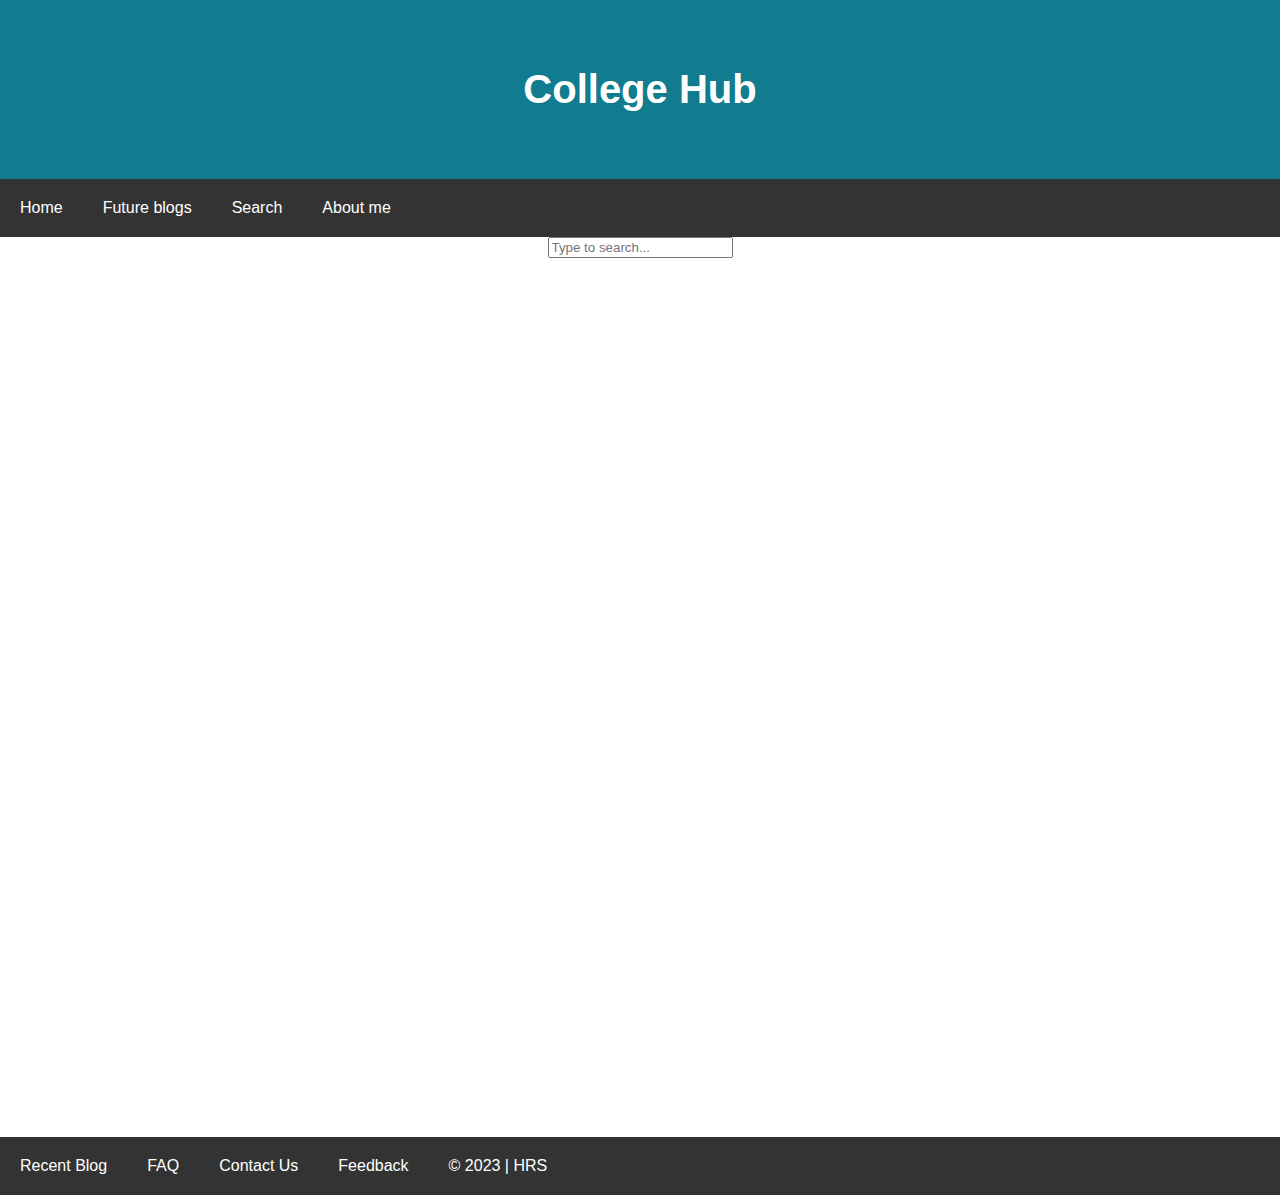
<file: search.html>
<!DOCTYPE html>
<html lang="en">
<head>
    <meta charset="UTF-8">
    <meta http-equiv="X-UA-Compatible" content="IE=edge">
    <meta name="viewport" content="width=device-width, initial-scale=1.0">
    <title>College Hub| Search</title>
    <link rel="stylesheet" href="style.css">
    <link rel="stylesheet" href="https://cdnjs.cloudflare.com/ajax/libs/font-awesome/5.15.3/css/all.min.css" />
    
    
 
    <script type="text/javascript">
        window._wpemojiSettings = {"baseUrl":"https:\/\/s.w.org\/images\/core\/emoji\/14.0.0\/72x72\/","ext":".png","svgUrl":"https:\/\/s.w.org\/images\/core\/emoji\/14.0.0\/svg\/","svgExt":".svg","source":{"concatemoji":"https:\/\/goinswriter.com\/wp-includes\/js\/wp-emoji-release.min.js?ver=6.1.1"}};
    !function(e,a,t){var n,r,o,i=a.createElement("canvas"),p=i.getContext&&i.getContext("2d");function s(e,t){var a=String.fromCharCode,e=(p.clearRect(0,0,i.width,i.height),p.fillText(a.apply(this,e),0,0),i.toDataURL());return p.clearRect(0,0,i.width,i.height),p.fillText(a.apply(this,t),0,0),e===i.toDataURL()}function c(e){var t=a.createElement("script");t.src=e,t.defer=t.type="text/javascript",a.getElementsByTagName("head")[0].appendChild(t)}for(o=Array("flag","emoji"),t.supports={everything:!0,everythingExceptFlag:!0},r=0;r<o.length;r++)t.supports[o[r]]=function(e){if(p&&p.fillText)switch(p.textBaseline="top",p.font="600 32px Arial",e){case"flag":return s([127987,65039,8205,9895,65039],[127987,65039,8203,9895,65039])?!1:!s([55356,56826,55356,56819],[55356,56826,8203,55356,56819])&&!s([55356,57332,56128,56423,56128,56418,56128,56421,56128,56430,56128,56423,56128,56447],[55356,57332,8203,56128,56423,8203,56128,56418,8203,56128,56421,8203,56128,56430,8203,56128,56423,8203,56128,56447]);case"emoji":return!s([129777,127995,8205,129778,127999],[129777,127995,8203,129778,127999])}return!1}(o[r]),t.supports.everything=t.supports.everything&&t.supports[o[r]],"flag"!==o[r]&&(t.supports.everythingExceptFlag=t.supports.everythingExceptFlag&&t.supports[o[r]]);t.supports.everythingExceptFlag=t.supports.everythingExceptFlag&&!t.supports.flag,t.DOMReady=!1,t.readyCallback=function(){t.DOMReady=!0},t.supports.everything||(n=function(){t.readyCallback()},a.addEventListener?(a.addEventListener("DOMContentLoaded",n,!1),e.addEventListener("load",n,!1)):(e.attachEvent("onload",n),a.attachEvent("onreadystatechange",function(){"complete"===a.readyState&&t.readyCallback()})),(e=t.source||{}).concatemoji?c(e.concatemoji):e.wpemoji&&e.twemoji&&(c(e.twemoji),c(e.wpemoji)))}(window,document,window._wpemojiSettings);
</script>
<style type="text/css">
    
img.wp-smiley,
img.emoji {
	display: inline !important;
	border: none !important;
	box-shadow: none !important;
	height: 1em !important ;
	width: 1em !important;
	margin: 0 0.07em !important;
	vertical-align: -0.1em !important;
	background: none !important;
	padding: 0 !important;
}
</style>
	<link rel='stylesheet' id='j1-css' href='#' type='text/css' media='all' />
<link rel='stylesheet' id='wp-block-library-css' href='#' type='text/css' media='all' />
<link rel='stylesheet' id='classic-theme-styles-css' href='#' type='text/css' media='all' />
<style id='2-css' type='text/css'>
body{--wp--preset--color--black: #000000;--wp--preset--color--cyan-bluish-gray: #abb8c3;--wp--preset--color--white: #ffffff;--wp--preset--color--pale-pink: #f78da7;--wp--preset--color--vivid-red: #cf2e2e;--wp--preset--color--luminous-vivid-orange: #ff6900;--wp--preset--color--luminous-vivid-amber: #fcb900;--wp--preset--color--light-green-cyan: #7bdcb5;--wp--preset--color--vivid-green-cyan: #00d084;--wp--preset--color--pale-cyan-blue: #8ed1fc;--wp--preset--color--vivid-cyan-blue: #0693e3;--wp--preset--color--vivid-purple: #9b51e0;--wp--preset--color--red-1: #AC1F28;--wp--preset--color--blue-1: #1087C8;--wp--preset--color--dark-red: #5E080D;--wp--preset--color--light-red: #FCF7F7;--wp--preset--color--gold: #E3C663;--wp--preset--color--gray: #606060;--wp--preset--color--dark-gold: #E3B163;--wp--preset--color--gray-lightest: #fdfdfd;--wp--preset--color--gray-lightest-2: #fcfcfc;--wp--preset--color--gray-lighter: #E6E6E6;--wp--preset--color--gray-light: #666666;--wp--preset--color--gray-decorator: #C4C4C4;--wp--preset--color--gray-very-light: #E9E9E9;--wp--preset--color--dark-gray: #2D2D2D;--wp--preset--color--light-gray: #888888;--wp--preset--color--almost-black: #141414;--wp--preset--color--almost-black-2: #1C2F38;--wp--preset--color--blue-gray: #1C2F38;--wp--preset--color--background: #F8F8F8;--wp--preset--color--lighter-red: #DE515A;--wp--preset--color--shadow: #526d7a;--wp--preset--color--maroon: #68171C;--wp--preset--color--gray-5: #CAD7DC;--wp--preset--color--brown: #7A5252;--wp--preset--color--gray-4: #A9BCC5;--wp--preset--color--blue-dark: #3B5998;--wp--preset--color--blue-darker: #072148;--wp--preset--color--blue-light: #55ACEE;--wp--preset--color--blue-cyan: #007BB6;--wp--preset--color--prime: #333333;--wp--preset--color--gray-text: #484848;--wp--preset--color--gray-6: #2c4264;--wp--preset--gradient--vivid-cyan-blue-to-vivid-purple: linear-gradient(135deg,rgba(6,147,227,1) 0%,rgb(155,81,224) 100%);--wp--preset--gradient--light-green-cyan-to-vivid-green-cyan: linear-gradient(135deg,rgb(122,220,180) 0%,rgb(0,208,130) 100%);--wp--preset--gradient--luminous-vivid-amber-to-luminous-vivid-orange: linear-gradient(135deg,rgba(252,185,0,1) 0%,rgba(255,105,0,1) 100%);--wp--preset--gradient--luminous-vivid-orange-to-vivid-red: linear-gradient(135deg,rgba(255,105,0,1) 0%,rgb(207,46,46) 100%);--wp--preset--gradient--very-light-gray-to-cyan-bluish-gray: linear-gradient(135deg,rgb(238,238,238) 0%,rgb(169,184,195) 100%);--wp--preset--gradient--cool-to-warm-spectrum: linear-gradient(135deg,rgb(74,234,220) 0%,rgb(151,120,209) 20%,rgb(207,42,186) 40%,rgb(238,44,130) 60%,rgb(251,105,98) 80%,rgb(254,248,76) 100%);--wp--preset--gradient--blush-light-purple: linear-gradient(135deg,rgb(255,206,236) 0%,rgb(152,150,240) 100%);--wp--preset--gradient--blush-bordeaux: linear-gradient(135deg,rgb(254,205,165) 0%,rgb(254,45,45) 50%,rgb(107,0,62) 100%);--wp--preset--gradient--luminous-dusk: linear-gradient(135deg,rgb(255,203,112) 0%,rgb(199,81,192) 50%,rgb(65,88,208) 100%);--wp--preset--gradient--pale-ocean: linear-gradient(135deg,rgb(255,245,203) 0%,rgb(182,227,212) 50%,rgb(51,167,181) 100%);--wp--preset--gradient--electric-grass: linear-gradient(135deg,rgb(202,248,128) 0%,rgb(113,206,126) 100%);--wp--preset--gradient--midnight: linear-gradient(135deg,rgb(2,3,129) 0%,rgb(40,116,252) 100%);--wp--preset--duotone--dark-grayscale: url('#wp-duotone-dark-grayscale');--wp--preset--duotone--grayscale: url('#wp-duotone-grayscale');--wp--preset--duotone--purple-yellow: url('#wp-duotone-purple-yellow');--wp--preset--duotone--blue-red: url('#wp-duotone-blue-red');--wp--preset--duotone--midnight: url('#wp-duotone-midnight');--wp--preset--duotone--magenta-yellow: url('#wp-duotone-magenta-yellow');--wp--preset--duotone--purple-green: url('#wp-duotone-purple-green');--wp--preset--duotone--blue-orange: url('#wp-duotone-blue-orange');--wp--preset--font-size--small: 13px;--wp--preset--font-size--medium: 20px;--wp--preset--font-size--large: 36px;--wp--preset--font-size--x-large: 42px;--wp--preset--spacing--20: 0.44rem;--wp--preset--spacing--30: 0.67rem;--wp--preset--spacing--40: 1rem;--wp--preset--spacing--50: 1.5rem;--wp--preset--spacing--60: 2.25rem;--wp--preset--spacing--70: 3.38rem;--wp--preset--spacing--80: 5.06rem;}:where(.is-layout-flex){gap: 0.5em;}body .is-layout-flow > .alignleft{float: left;margin-inline-start: 0;margin-inline-end: 2em;}body .is-layout-flow > .alignright{float: right;margin-inline-start: 2em;margin-inline-end: 0;}body .is-layout-flow > .aligncenter{margin-left: auto !important;margin-right: auto !important;}body .is-layout-constrained > .alignleft{float: left;margin-inline-start: 0;margin-inline-end: 2em;}body .is-layout-constrained > .alignright{float: right;margin-inline-start: 2em;margin-inline-end: 0;}body .is-layout-constrained > .aligncenter{margin-left: auto !important;margin-right: auto !important;}body .is-layout-constrained > :where(:not(.alignleft):not(.alignright):not(.alignfull)){max-width: var(--wp--style--global--content-size);margin-left: auto !important;margin-right: auto !important;}body .is-layout-constrained > .alignwide{max-width: var(--wp--style--global--wide-size);}body .is-layout-flex{display: flex;}body .is-layout-flex{flex-wrap: wrap;align-items: center;}body .is-layout-flex > *{margin: 0;}:where(.wp-block-columns.is-layout-flex){gap: 2em;}.has-black-color{color: var(--wp--preset--color--black) !important;}.has-cyan-bluish-gray-color{color: var(--wp--preset--color--cyan-bluish-gray) !important;}.has-white-color{color: var(--wp--preset--color--white) !important;}.has-pale-pink-color{color: var(--wp--preset--color--pale-pink) !important;}.has-vivid-red-color{color: var(--wp--preset--color--vivid-red) !important;}.has-luminous-vivid-orange-color{color: var(--wp--preset--color--luminous-vivid-orange) !important;}.has-luminous-vivid-amber-color{color: var(--wp--preset--color--luminous-vivid-amber) !important;}.has-light-green-cyan-color{color: var(--wp--preset--color--light-green-cyan) !important;}.has-vivid-green-cyan-color{color: var(--wp--preset--color--vivid-green-cyan) !important;}.has-pale-cyan-blue-color{color: var(--wp--preset--color--pale-cyan-blue) !important;}.has-vivid-cyan-blue-color{color: var(--wp--preset--color--vivid-cyan-blue) !important;}.has-vivid-purple-color{color: var(--wp--preset--color--vivid-purple) !important;}.has-black-background-color{background-color: var(--wp--preset--color--black) !important;}.has-cyan-bluish-gray-background-color{background-color: var(--wp--preset--color--cyan-bluish-gray) !important;}.has-white-background-color{background-color: var(--wp--preset--color--white) !important;}.has-pale-pink-background-color{background-color: var(--wp--preset--color--pale-pink) !important;}.has-vivid-red-background-color{background-color: var(--wp--preset--color--vivid-red) !important;}.has-luminous-vivid-orange-background-color{background-color: var(--wp--preset--color--luminous-vivid-orange) !important;}.has-luminous-vivid-amber-background-color{background-color: var(--wp--preset--color--luminous-vivid-amber) !important;}.has-light-green-cyan-background-color{background-color: var(--wp--preset--color--light-green-cyan) !important;}.has-vivid-green-cyan-background-color{background-color: var(--wp--preset--color--vivid-green-cyan) !important;}.has-pale-cyan-blue-background-color{background-color: var(--wp--preset--color--pale-cyan-blue) !important;}.has-vivid-cyan-blue-background-color{background-color: var(--wp--preset--color--vivid-cyan-blue) !important;}.has-vivid-purple-background-color{background-color: var(--wp--preset--color--vivid-purple) !important;}.has-black-border-color{border-color: var(--wp--preset--color--black) !important;}.has-cyan-bluish-gray-border-color{border-color: var(--wp--preset--color--cyan-bluish-gray) !important;}.has-white-border-color{border-color: var(--wp--preset--color--white) !important;}.has-pale-pink-border-color{border-color: var(--wp--preset--color--pale-pink) !important;}.has-vivid-red-border-color{border-color: var(--wp--preset--color--vivid-red) !important;}.has-luminous-vivid-orange-border-color{border-color: var(--wp--preset--color--luminous-vivid-orange) !important;}.has-luminous-vivid-amber-border-color{border-color: var(--wp--preset--color--luminous-vivid-amber) !important;}.has-light-green-cyan-border-color{border-color: var(--wp--preset--color--light-green-cyan) !important;}.has-vivid-green-cyan-border-color{border-color: var(--wp--preset--color--vivid-green-cyan) !important;}.has-pale-cyan-blue-border-color{border-color: var(--wp--preset--color--pale-cyan-blue) !important;}.has-vivid-cyan-blue-border-color{border-color: var(--wp--preset--color--vivid-cyan-blue) !important;}.has-vivid-purple-border-color{border-color: var(--wp--preset--color--vivid-purple) !important;}.has-vivid-cyan-blue-to-vivid-purple-gradient-background{background: var(--wp--preset--gradient--vivid-cyan-blue-to-vivid-purple) !important;}.has-light-green-cyan-to-vivid-green-cyan-gradient-background{background: var(--wp--preset--gradient--light-green-cyan-to-vivid-green-cyan) !important;}.has-luminous-vivid-amber-to-luminous-vivid-orange-gradient-background{background: var(--wp--preset--gradient--luminous-vivid-amber-to-luminous-vivid-orange) !important;}.has-luminous-vivid-orange-to-vivid-red-gradient-background{background: var(--wp--preset--gradient--luminous-vivid-orange-to-vivid-red) !important;}.has-very-light-gray-to-cyan-bluish-gray-gradient-background{background: var(--wp--preset--gradient--very-light-gray-to-cyan-bluish-gray) !important;}.has-cool-to-warm-spectrum-gradient-background{background: var(--wp--preset--gradient--cool-to-warm-spectrum) !important;}.has-blush-light-purple-gradient-background{background: var(--wp--preset--gradient--blush-light-purple) !important;}.has-blush-bordeaux-gradient-background{background: var(--wp--preset--gradient--blush-bordeaux) !important;}.has-luminous-dusk-gradient-background{background: var(--wp--preset--gradient--luminous-dusk) !important;}.has-pale-ocean-gradient-background{background: var(--wp--preset--gradient--pale-ocean) !important;}.has-electric-grass-gradient-background{background: var(--wp--preset--gradient--electric-grass) !important;}.has-midnight-gradient-background{background: var(--wp--preset--gradient--midnight) !important;}.has-small-font-size{font-size: var(--wp--preset--font-size--small) !important;}.has-medium-font-size{font-size: var(--wp--preset--font-size--medium) !important;}.has-large-font-size{font-size: var(--wp--preset--font-size--large) !important;}.has-x-large-font-size{font-size: var(--wp--preset--font-size--x-large) !important;}
.wp-block-navigation a:where(:not(.wp-element-button)){color: inherit;}
:where(.wp-block-columns.is-layout-flex){gap: 2em;}
.wp-block-pullquote{font-size: 1.5em;line-height: 1.6;}
</style>
<link rel='stylesheet' id='wpa-css-css' href='#' type='text/css' media='all' />
<link rel='stylesheet' id='1-css' href='https://goinswriter.com/wp-content/themes/jeff-goins/assets/dist/css/style.css?ver=1628084662' type='text/css' media='all' />
<script type='text/javascript' src='https://goinswriter.com/wp-includes/js/jquery/jquery.min.js?ver=3.6.1' id='jquery-core-js'></script>
<script type='text/javascript' src='https://goinswriter.com/wp-includes/js/jquery/jquery-migrate.min.js?ver=3.3.2' id='jquery-migrate-js'></script>
<link rel="https://api.w.org/" href="https://goinswriter.com/wp-json/" /><link rel="alternate" type="application/json" href="https://goinswriter.com/wp-json/wp/v2/posts/7200" /><link rel="EditURI" type="application/rsd+xml" title="RSD" href="https://goinswriter.com/xmlrpc.php?rsd" />
<link rel="alternate" type="application/json+oembed" href="https://goinswriter.com/wp-json/oembed/1.0/embed?url=https%3A%2F%2Fgoinswriter.com%2Fgreat-blog-post%2F" />
<link rel="alternate" type="text/xml+oembed" href="https://goinswriter.com/wp-json/oembed/1.0/embed?url=https%3A%2F%2Fgoinswriter.com%2Fgreat-blog-post%2F&#038;format=xml" />
<script type="text/javascript"><!--
function powerpress_pinw(pinw_url){window.open(pinw_url, 'PowerPressPlayer','toolbar=0,status=0,resizable=1,width=460,height=320');	return false;}
//-->
</script>
<link rel="pingback" href="#" />
<style type="text/css">.broken_link, a.broken_link {
	text-decoration: line-through;
}</style><link rel="icon" href="https://goinswriter.com/wp-content/uploads/2020/11/favicon.png" sizes="32x32" />
<link rel="icon" href="https://goinswriter.com/wp-content/uploads/2020/11/favicon.png" sizes="192x192" />
<link rel="apple-touch-icon" href="" />
<meta name="msapplication-TileImage" content="https://goinswriter.com/wp-content/uploads/2020/11/favicon.png" />
		<style type="text/css" id="wp-custom-css">
			/*
 * body main.content article > img {
    display: none;
}
*/		
</style>

    
</head>

<body>
    <header>
        <h1>College Hub</h1>
    </header>
    <nav>
        <a href="index.html">Home</a>
        <a href="future.html">Future blogs</a>
        <a href="search.html">Search</a>
        <a href="aboutme.html">About me</a>
        
       
        
    </nav>
    <main>
        <section>
        <div class="search-box">
            <input type="text" placeholder="Type to search..."/>
           
            </div>    
            </section>
        </main>
    <footer>
        <a href="ss.html">Recent Blog</a>
        <a href="#">FAQ</a>
        <a href="#">Contact Us</a>
        <a href="feedback.html">Feedback</a>
        <a href="#">&copy; 2023 | HRS </a>
        
    
    </footer>
    
    
        
    </body>
    </html>
</file>
<file: style.css>
*{
    box-sizing: border-box;
}

body {
    margin: 0px;
    font-family: -apple-system, BlinkMacSystemFont, 'Segoe UI', Roboto, Oxygen, Ubuntu, Cantarell, 'Open Sans', 'Helvetica Neue', sans-serif;
}

header h1 {
    text-align: center;
    font-size: 40px;
    color: white;
}

header {
    padding: 40px;
    background-color: rgb(17, 124, 143);
}

nav {
    background-color: #333;
    overflow: hidden;
}

nav a {
    text-decoration: none;
    padding: 20px;
    text-align: center;
    float: left;
    color: white;
}

main {
    background-color: white;
    text-align: center;
}

h2 {
    padding: 20px;
}

section:nth-child(even) {
    background-color: rgb(241, 241, 241);
}

section {
    min-height: 100vh;
}

video {
    padding: 10px;
}

iframe {
    height: 75vh;
}

img {
    padding: 10px;
}

section h5 {
    margin: 40px;
}

footer {
    background-color: #333;
    overflow: hidden;
}

footer a {
    text-decoration: none;
    padding: 20px;
    text-align: center;
    float: left;
    color: white;
}
</file>
